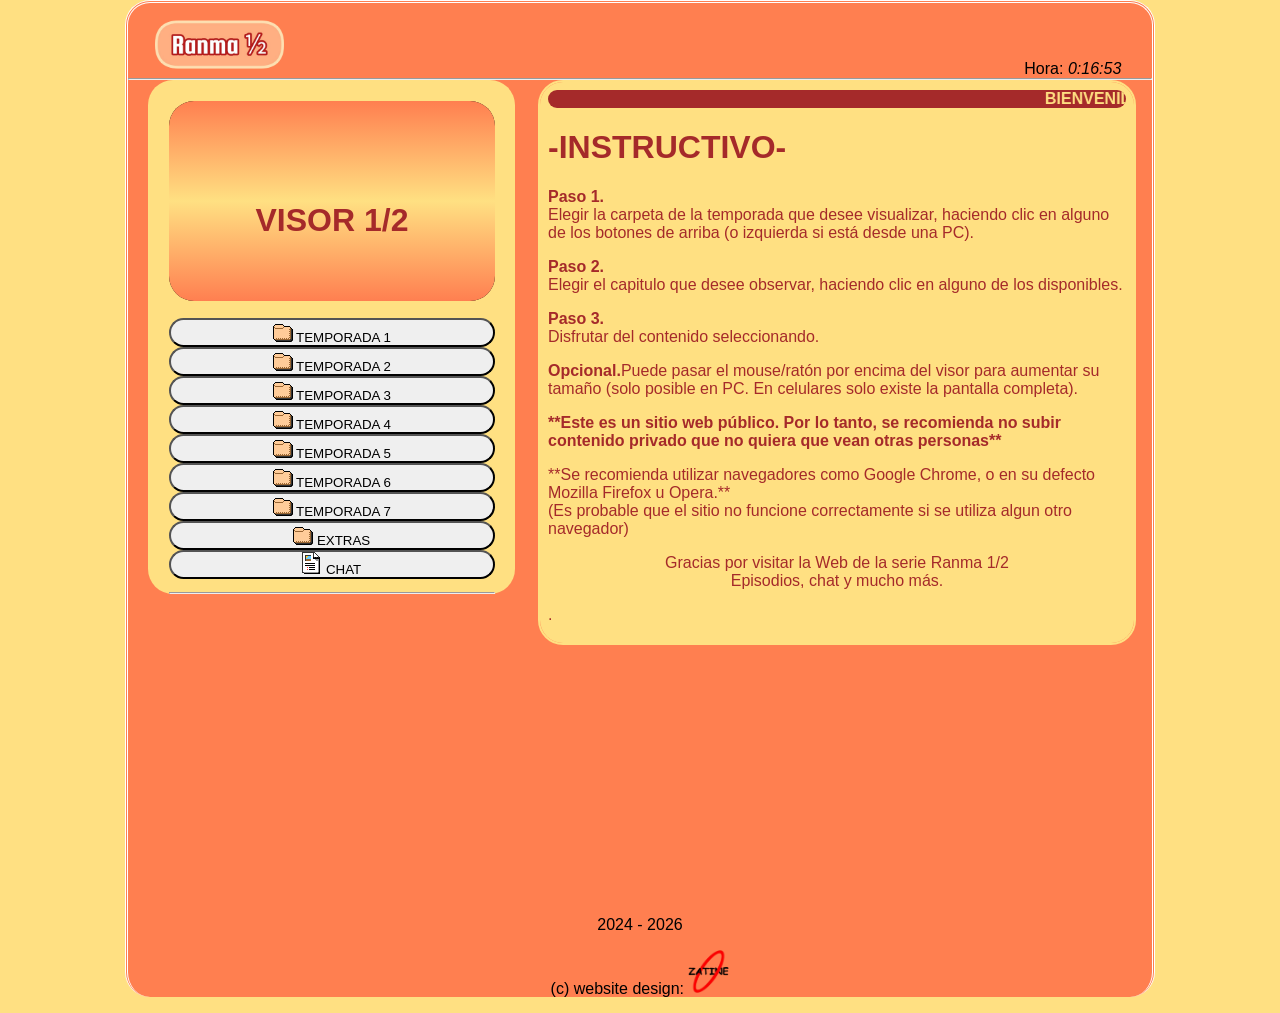
<file: index.html>
<!DOCTYPE html>
<html>
<head>
<meta charset="UTF-8">
<title>Ranma 1/2 - Episodios de la serie Ranma 1/2 - Web Ranma</title>
<link rel="shortcut icon" href="z.png">
<link rel="stylesheet" type="text/css" href="style.css">

<meta name="author" content="Johan Gzz">
<meta name="description" content="Capitulos, episodios, videos, y más contenido de la serie anime Ranma 1/2 para ti.">
<meta name="viewport" content="width=device-width, initial-scale=1.0, maximum-scale=1.0, user-scalable=no">


</head>
<body class="cuerpo">
<div align="left" style="padding-left:3%;"><h1><img class="tituloprincipalh1" src="titulazo.png" title="Ranma 1/2" alt="Ranma 1/2"></h1></div>
<div align="right" style="padding-right:3%; margin-top:-3.1%;">Hora: <i id="reloj"></i></div>

<script type="text/javascript">
function startTime(){
today=new Date();
h=today.getHours();
m=today.getMinutes();
s=today.getSeconds();
m=checkTime(m);
s=checkTime(s);
document.getElementById('reloj').innerHTML=h+":"+m+":"+s;
t=setTimeout('startTime()',500);}
function checkTime(i)
{if (i<10) {i="0" + i;}return i;}
window.onload=function(){startTime();}
</script>

<hr/>


<div class="izquierdita">
<iframe id="miIframe" src="visor_texto.html" name="visor" class="visorazo" allowfullscreen>Tu navegador no soporta este contenido</iframe>
<nav>
<a class="botonesparaelegirelcontenidoaver" href="temps/temporada1.html" target="iframelista"><button style="margin-top:13px;" class="estilodelosbotonesparaelegirelcontenidoaver"><img src="fld.gif"> TEMPORADA 1</button></a>
<a class="botonesparaelegirelcontenidoaver" href="temps/temporada2.html" target="iframelista"><button class="estilodelosbotonesparaelegirelcontenidoaver"><img src="fld.gif"> TEMPORADA 2</button></a>
<a class="botonesparaelegirelcontenidoaver" href="temps/temporada3.html" target="iframelista"><button class="estilodelosbotonesparaelegirelcontenidoaver"><img src="fld.gif"> TEMPORADA 3</button></a>
<a class="botonesparaelegirelcontenidoaver" href="temps/temporada4.html" target="iframelista"><button class="estilodelosbotonesparaelegirelcontenidoaver"><img src="fld.gif"> TEMPORADA 4</button></a>
<a class="botonesparaelegirelcontenidoaver" href="temps/temporada5.html" target="iframelista"><button class="estilodelosbotonesparaelegirelcontenidoaver"><img src="fld.gif"> TEMPORADA 5</button></a>
<a class="botonesparaelegirelcontenidoaver" href="temps/temporada6.html" target="iframelista"><button class="estilodelosbotonesparaelegirelcontenidoaver"><img src="fld.gif"> TEMPORADA 6</button></a>
<a class="botonesparaelegirelcontenidoaver" href="temps/temporada7.html" target="iframelista"><button class="estilodelosbotonesparaelegirelcontenidoaver"><img src="fld.gif"> TEMPORADA 7</button></a>
<a class="botonesparaelegirelcontenidoaver" href="temps/musifondo.html" target="iframelista"><button class="estilodelosbotonesparaelegirelcontenidoaver"><img src="fld.gif"> EXTRAS</button></a>
<a class="botonesparaelegirelcontenidoaver" href="https://ranmachat.chatango.com" target="iframelista"><button style="margin-bottom:13px;" class="estilodelosbotonesparaelegirelcontenidoaver"><img src="txt.gif"> CHAT</button></a>
</nav>
<hr>
</div>


<script>
        // Función para obtener parámetros de la URL
        function getParameterByName(name, url = window.location.href) {
            name = name.replace(/[\[\]]/g, '\\$&');
            let regex = new RegExp('[?&]' + name + '(=([^&#]*)|&|#|$)');
            let results = regex.exec(url);
            if (!results) return null;
            if (!results[2]) return '';
            return decodeURIComponent(results[2].replace(/\+/g, ' '));
        }

        // Obtener el parámetro "iframeUrl" de la URL
        let iframeUrl = getParameterByName('iframeUrl');

        // Si el parámetro existe, cambiar la URL del iframe
        if (iframeUrl) {
            document.getElementById('miIframe').src = iframeUrl;
        }
    </script>



<div class="derechita">
<iframe name="iframelista" class="iframequemuestralalista" src="instructivo.html"></iframe>
</div>

<p class="parrafoparaqueseacomodeelborde">2024 - <script>document.write(new Date().getFullYear())</script></p>
<p>(c) website design: <a href="https://zatine.org"><img src="ovalozatine.png" width="4%"></a></p>
<script id="cid0020000371534469473" data-cfasync="false" async src="//st.chatango.com/js/gz/emb.js" style="width: 300px;height: 400px;">{"handle":"zatineorg","arch":"js","styles":{"a":"ff0000","b":100,"c":"ffffff","d":"ffffff","g":"0000ff","k":"ff0000","l":"ff0000","m":"ff0000","p":"10","q":"ff0000","r":100,"pos":"br","cv":1,"cvbg":"ff0000","cvw":300,"cvh":30,"sbc":"ff0000","surl":0,"ticker":1,"fwtickm":1}}</script>
</body>
</html>
</file>
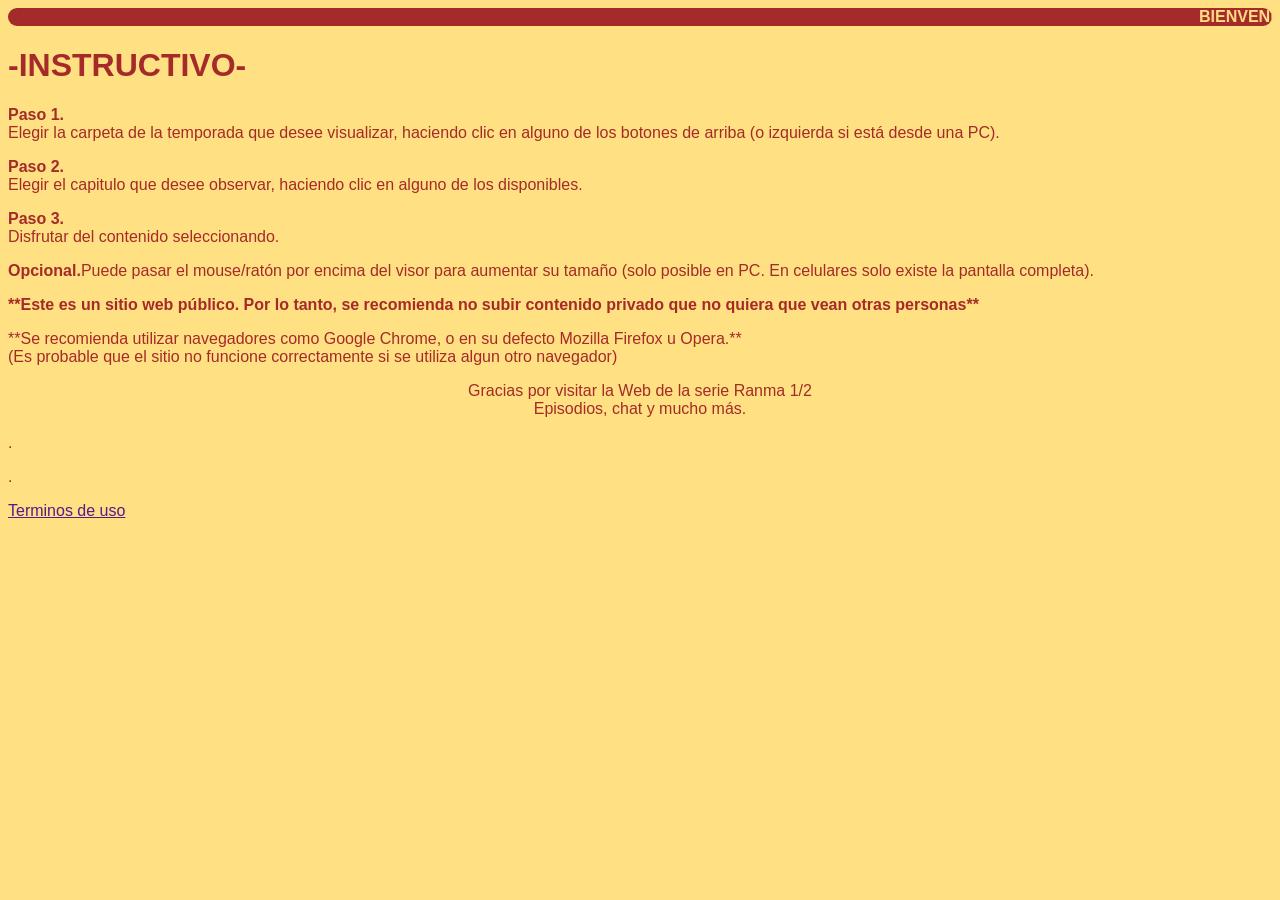
<file: instructivo.html>
<html>
<head>
</head>
<body style="background-color:#FFE082; font-family:arial; color:brown;">
<marquee bgcolor="brown" style="color:#FFE082; border-radius:25px;"><b>BIENVENIDO A LA WEB DE LA SERIE RANMA 1/2</b></marquee>
<h1>-INSTRUCTIVO-</h1>


<p><b>Paso 1.</b><br>Elegir la carpeta de la temporada que desee visualizar, haciendo clic en alguno de los botones de arriba (o izquierda si está desde una PC).</p>
<p><b>Paso 2.</b><br>Elegir el capitulo que desee observar, haciendo clic en alguno de los disponibles.</p>
<p><b>Paso 3.</b><br>Disfrutar del contenido seleccionando.</p>
<p><b>Opcional.</b>Puede pasar el mouse/ratón por encima del visor para aumentar su tamaño (solo posible en PC. En celulares solo existe la pantalla completa).</p>

<p><b>**Este es un sitio web público. Por lo tanto, se recomienda no subir contenido privado que no quiera que vean otras personas**</b></p>
<p>**Se recomienda utilizar navegadores como Google Chrome, o en su defecto Mozilla Firefox u Opera.**<br>(Es probable que el sitio no funcione correctamente si se utiliza algun otro navegador)</p>
<center>
<p>Gracias por visitar la Web de la serie Ranma 1/2<br>Episodios, chat y mucho más.</p>
</center>
<p>.</p>
<p>.</p>
<p><a href="">Terminos de uso</a></p>
</body>
</html>
</file>
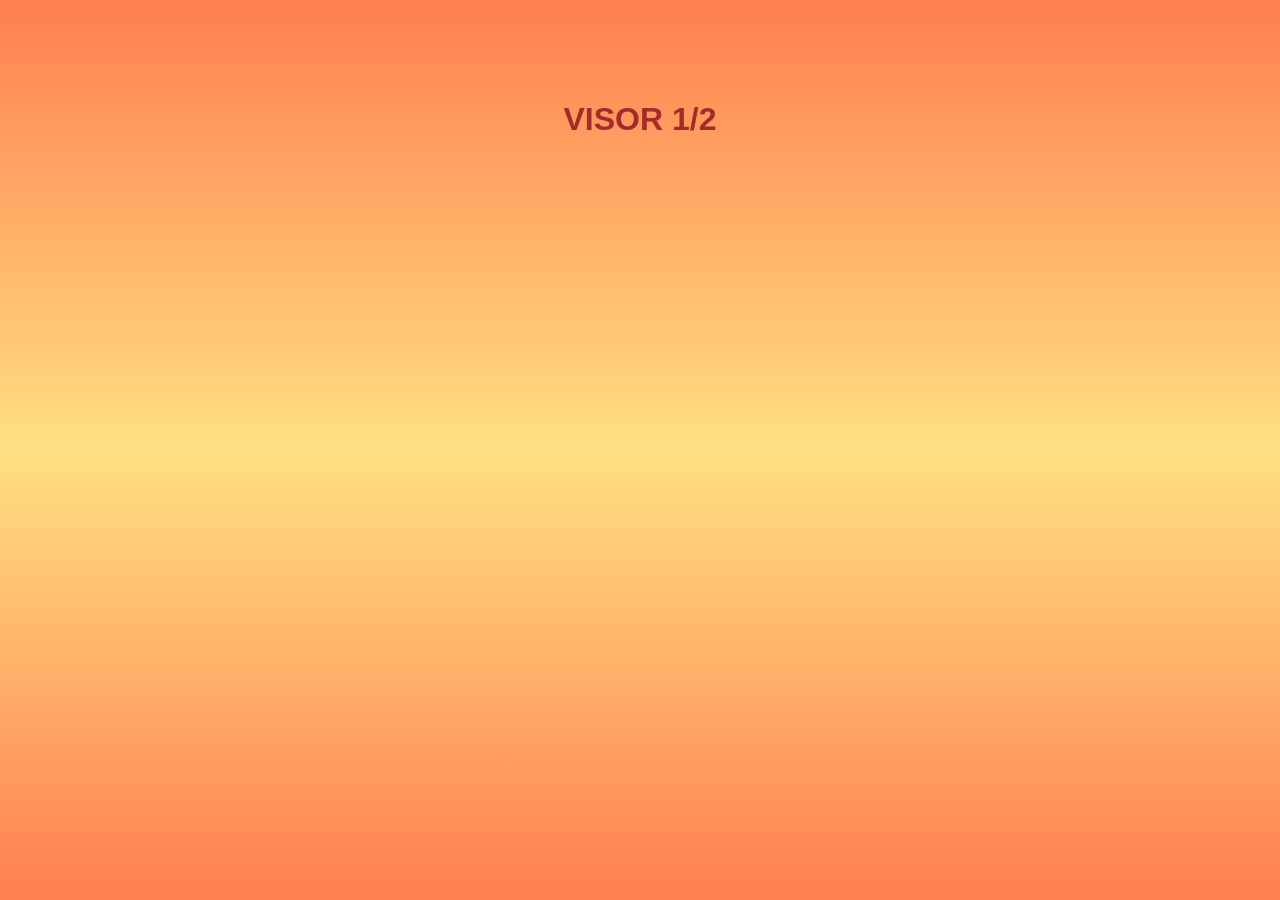
<file: visor_texto.html>
<html>
<head>
<style>
.divultimo + div{
visibility:hidden;
}

body{
background-image: linear-gradient(to bottom, coral, #FFE082, coral);

}
</style>
</head>
<body style="color:brown; font-family:arial; background-color:black;">
<center>
<br>
<br>
<br>
<br>
<h1>VISOR 1/2</h1>
</center>

<!-- div paraquitar la publici de 00 -->
<div class="divultimo"></div>
</body>
</html>
</file>
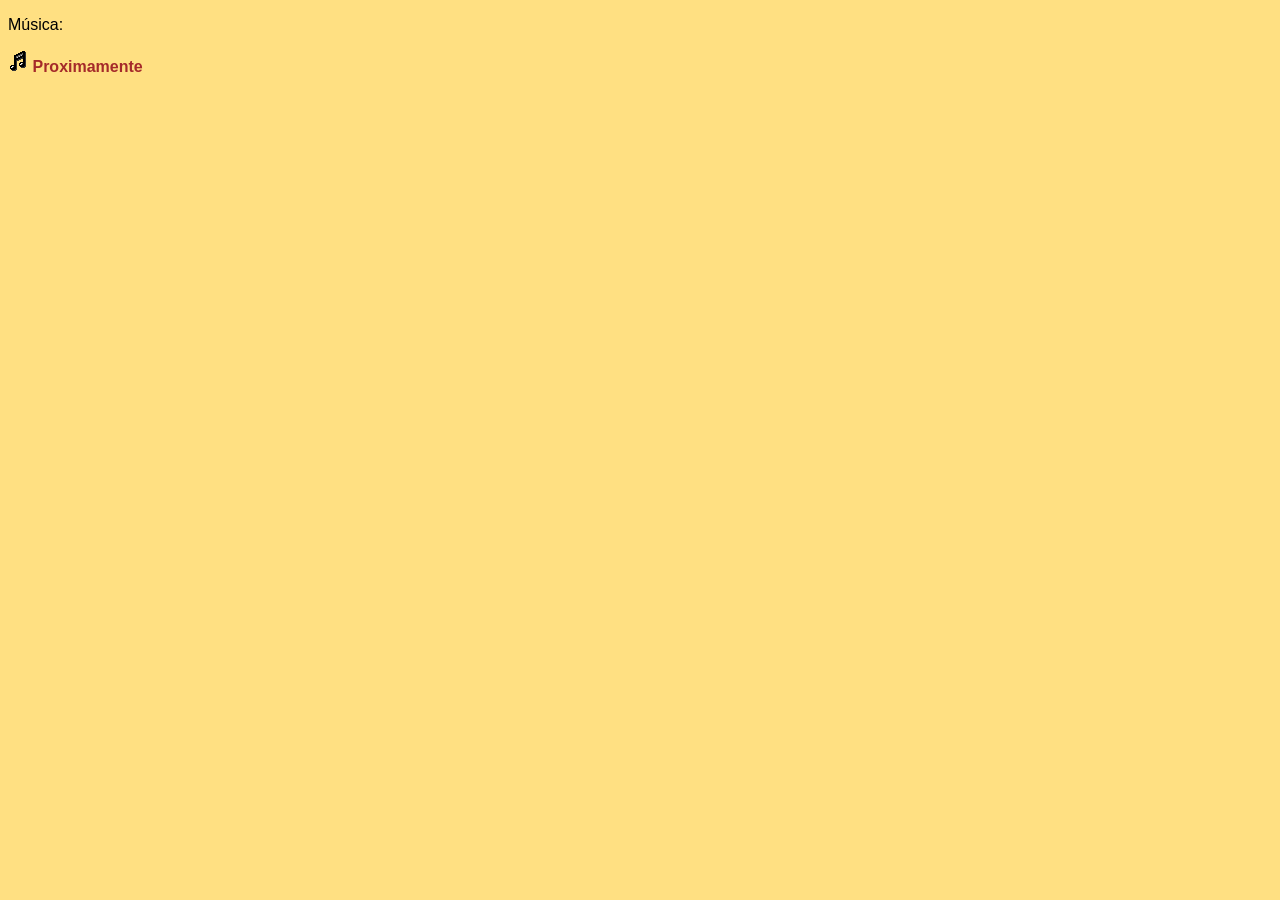
<file: temps/musifondo.html>
<!DOCTYPE html>
<html>
<head>
<meta charset="UTF-8">
<title>musifondo</title>
<link rel="shortcut icon" href="">
<link rel="stylesheet" type="text/css" href="../stylelista.css">

<meta name="robots" content="noindex">
<meta name="author" content="Johan Daniel González Fuentes">
<meta name="description" content="Contenedor de videos al por mayor">
<meta name="viewport" content="width=device-width, initial-scale=1.0, maximum-scale=1.0, user-scalable=no">

<style>

</style>

</head>
<body>

<p>Música:</p>
<p><img src="../aud.gif"> <a class="linksdelaslistas" href="" target="visor">Proximamente</a></p>




<!-- div paraquitar la publici de 00 -->
<div class="divultimo"></div>
</body>
</html>
</file>
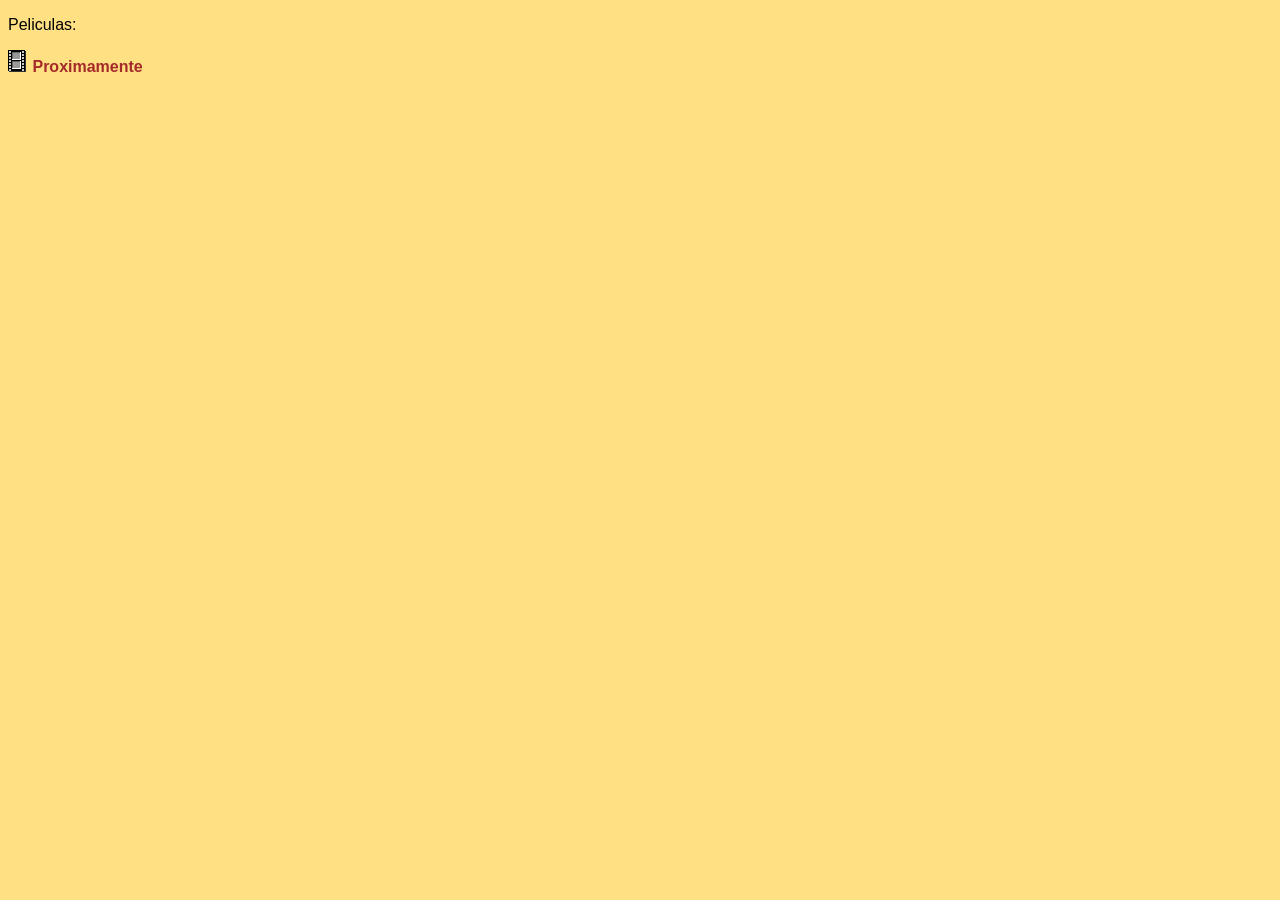
<file: temps/pelis.html>
<!DOCTYPE html>
<html>
<head>
<meta charset="UTF-8">
<title>temporada</title>
<link rel="shortcut icon" href="">
<link rel="stylesheet" type="text/css" href="../stylelista.css">

<meta name="robots" content="noindex">
<meta name="author" content="Johan Gzz">
<meta name="description" content="Contenedor de videos al por mayor">
<meta name="viewport" content="width=device-width, initial-scale=1.0, maximum-scale=1.0, user-scalable=no">

<style>

</style>

</head>
<body>

<p>Peliculas:</p>
<p><img src="vid.gif"> <a class="linksdelaslistas" href="" target="visor">Proximamente</a></p>





<!-- div paraquitar la publici de 00 -->
<div class="divultimo"></div>
</body>
</html>
</file>
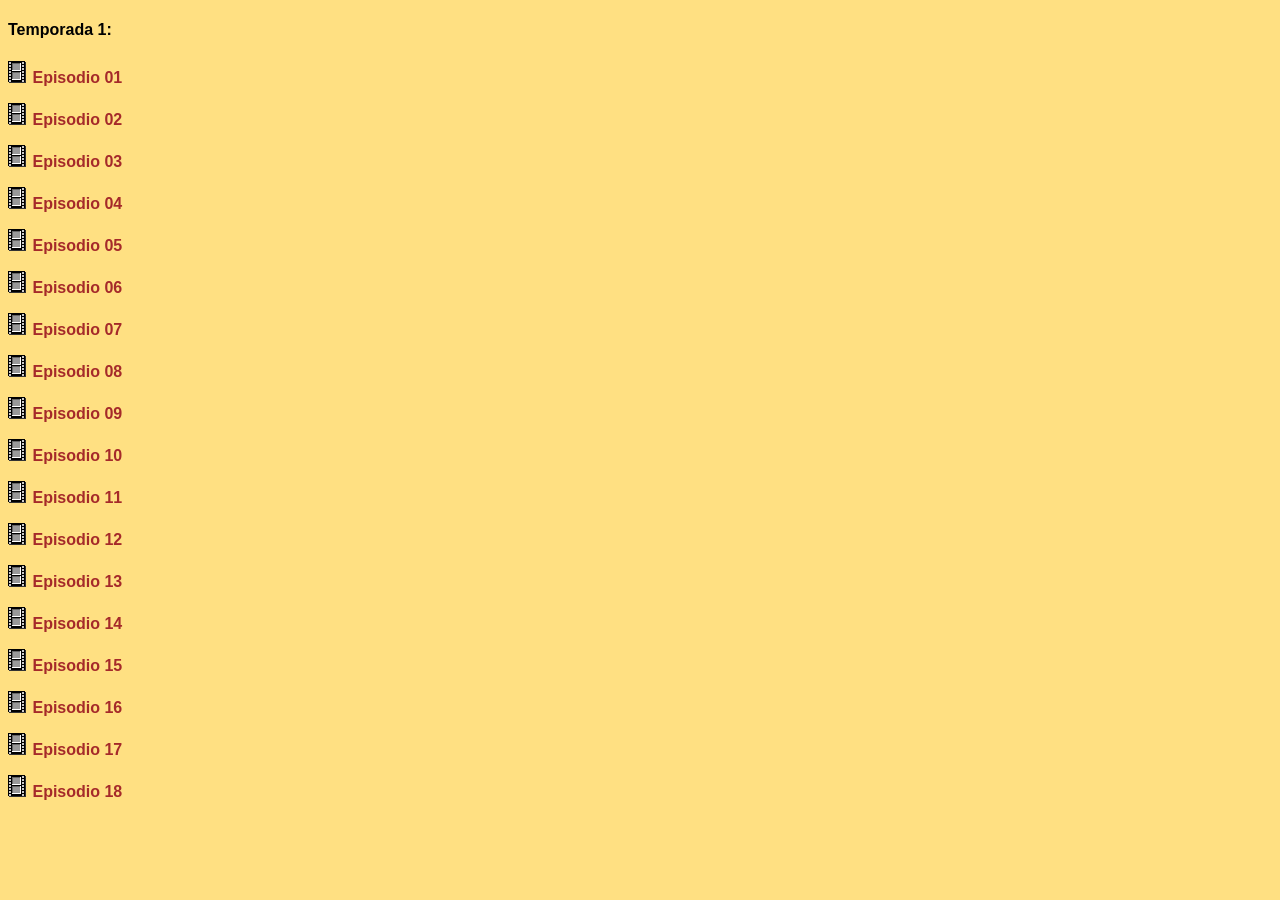
<file: temps/temporada1.html>
<!DOCTYPE html>
<html>
<head>
<meta charset="UTF-8">
<title>temporada</title>
<link rel="shortcut icon" href="">
<link rel="stylesheet" type="text/css" href="../stylelista.css">

<meta name="robots" content="noindex">
<meta name="author" content="Johan Gzz">
<meta name="description" content="Contenedor de videos al por mayor">
<meta name="viewport" content="width=device-width, initial-scale=1.0, maximum-scale=1.0, user-scalable=no">

<style>

</style>

</head>
<body>

<h4>Temporada 1:</h4>
<p><img src="vid.gif"> <a class="linksdelaslistas" href="https://archive.org/download/x-z-ranma-12-001/%5BxZ%5D%20Ranma%20%C2%BD%20-%20001.mp4" target="visor">Episodio 01</a></p>
<p><img src="vid.gif"> <a class="linksdelaslistas" href="https://archive.org/download/ranma-nibunnoichi-espanol-latino-y-japones/Ranma%C2%BD%20%20-%20Episodio%20002%20-%20Espa%C3%B1ol%20Latino.mp4" target="visor">Episodio 02</a></p>
<p><img src="vid.gif"> <a class="linksdelaslistas" href="https://archive.org/download/ranma-nibunnoichi-espanol-latino-y-japones/Ranma%C2%BD%20%20-%20Episodio%20003%20-%20Espa%C3%B1ol%20Latino.mp4" target="visor">Episodio 03</a></p>
<p><img src="vid.gif"> <a class="linksdelaslistas" href="https://archive.org/download/ranma-nibunnoichi-espanol-latino-y-japones/Ranma%C2%BD%20%20-%20Episodio%20004%20-%20Espa%C3%B1ol%20Latino.mp4" target="visor">Episodio 04</a></p>
<p><img src="vid.gif"> <a class="linksdelaslistas" href="https://archive.org/download/ranma-nibunnoichi-espanol-latino-y-japones/Ranma%C2%BD%20%20-%20Episodio%20005%20-%20Espa%C3%B1ol%20Latino.mp4" target="visor">Episodio 05</a></p>
<p><img src="vid.gif"> <a class="linksdelaslistas" href="https://archive.org/download/ranma-nibunnoichi-espanol-latino-y-japones/Ranma%C2%BD%20%20-%20Episodio%20006%20-%20Espa%C3%B1ol%20Latino.mp4" target="visor">Episodio 06</a></p>
<p><img src="vid.gif"> <a class="linksdelaslistas" href="https://archive.org/download/ranma-nibunnoichi-espanol-latino-y-japones/Ranma%C2%BD%20%20-%20Episodio%20007%20-%20Espa%C3%B1ol%20Latino.mp4" target="visor">Episodio 07</a></p>
<p><img src="vid.gif"> <a class="linksdelaslistas" href="https://archive.org/download/ranma-nibunnoichi-espanol-latino-y-japones/Ranma%C2%BD%20%20-%20Episodio%20008%20-%20Espa%C3%B1ol%20Latino.mp4" target="visor">Episodio 08</a></p>
<p><img src="vid.gif"> <a class="linksdelaslistas" href="https://archive.org/download/ranma-nibunnoichi-espanol-latino-y-japones/Ranma%C2%BD%20%20-%20Episodio%20009%20-%20Espa%C3%B1ol%20Latino.mp4" target="visor">Episodio 09</a></p>
<p><img src="vid.gif"> <a class="linksdelaslistas" href="https://archive.org/download/ranma-nibunnoichi-espanol-latino-y-japones/Ranma%C2%BD%20%20-%20Episodio%20010%20-%20Espa%C3%B1ol%20Latino.mp4" target="visor">Episodio 10</a></p>
<p><img src="vid.gif"> <a class="linksdelaslistas" href="https://archive.org/download/ranma-nibunnoichi-espanol-latino-y-japones/Ranma%C2%BD%20%20-%20Episodio%20011%20-%20Espa%C3%B1ol%20Latino.mp4" target="visor">Episodio 11</a></p>
<p><img src="vid.gif"> <a class="linksdelaslistas" href="https://archive.org/download/ranma-nibunnoichi-espanol-latino-y-japones/Ranma%C2%BD%20%20-%20Episodio%20012%20-%20Espa%C3%B1ol%20Latino.mp4" target="visor">Episodio 12</a></p>
<p><img src="vid.gif"> <a class="linksdelaslistas" href="https://archive.org/download/ranma-nibunnoichi-espanol-latino-y-japones/Ranma%C2%BD%20%20-%20Episodio%20013%20-%20Espa%C3%B1ol%20Latino.mp4" target="visor">Episodio 13</a></p>
<p><img src="vid.gif"> <a class="linksdelaslistas" href="https://archive.org/download/ranma-nibunnoichi-espanol-latino-y-japones/Ranma%C2%BD%20%20-%20Episodio%20014%20-%20Espa%C3%B1ol%20Latino.mp4" target="visor">Episodio 14</a></p>
<p><img src="vid.gif"> <a class="linksdelaslistas" href="https://archive.org/download/ranma-nibunnoichi-espanol-latino-y-japones/Ranma%C2%BD%20%20-%20Episodio%20015%20-%20Espa%C3%B1ol%20Latino.mp4" target="visor">Episodio 15</a></p>
<p><img src="vid.gif"> <a class="linksdelaslistas" href="https://archive.org/download/ranma-nibunnoichi-espanol-latino-y-japones/Ranma%C2%BD%20%20-%20Episodio%20016%20-%20Espa%C3%B1ol%20Latino.mp4" target="visor">Episodio 16</a></p>
<p><img src="vid.gif"> <a class="linksdelaslistas" href="https://archive.org/download/ranma-nibunnoichi-espanol-latino-y-japones/Ranma%C2%BD%20%20-%20Episodio%20017%20-%20Espa%C3%B1ol%20Latino.mp4" target="visor">Episodio 17</a></p>
<p><img src="vid.gif"> <a class="linksdelaslistas" href="https://archive.org/download/ranma-nibunnoichi-espanol-latino-y-japones/Ranma%C2%BD%20%20-%20Episodio%20018%20-%20Espa%C3%B1ol%20Latino.mp4" target="visor">Episodio 18</a></p>





<!-- div paraquitar la publici de 00 -->
<div class="divultimo"></div>
</body>
</html>
</file>
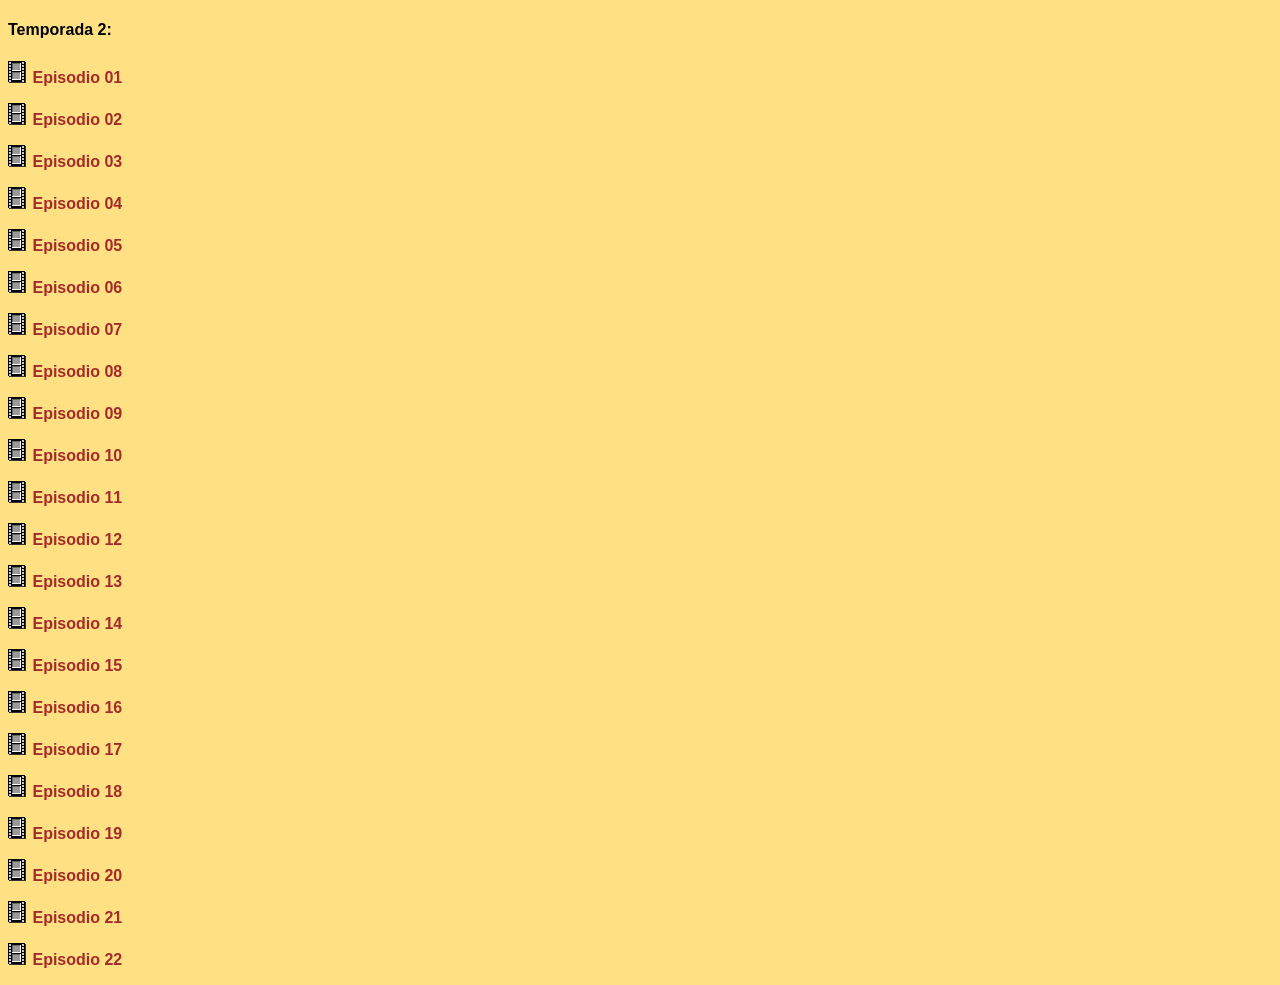
<file: temps/temporada2.html>
<!DOCTYPE html>
<html>
<head>
<meta charset="UTF-8">
<title>temporada</title>
<link rel="shortcut icon" href="">
<link rel="stylesheet" type="text/css" href="../stylelista.css">

<meta name="robots" content="noindex">
<meta name="author" content="Johan Gzz">
<meta name="description" content="Contenedor de videos al por mayor">
<meta name="viewport" content="width=device-width, initial-scale=1.0, maximum-scale=1.0, user-scalable=no">

<style>

</style>

</head>
<body>

<h4>Temporada 2:</h4>
<p><img src="vid.gif"> <a class="linksdelaslistas" href="https://archive.org/download/ranma-nibunnoichi-espanol-latino-y-japones/Ranma%C2%BD%20%20-%20Episodio%20019%20-%20Espa%C3%B1ol%20Latino.mp4" target="visor">Episodio 01</a></p>
<p><img src="vid.gif"> <a class="linksdelaslistas" href="https://archive.org/download/ranma-nibunnoichi-espanol-latino-y-japones/Ranma%C2%BD%20%20-%20Episodio%20020%20-%20Espa%C3%B1ol%20Latino.mp4" target="visor">Episodio 02</a></p>
<p><img src="vid.gif"> <a class="linksdelaslistas" href="https://archive.org/download/ranma-nibunnoichi-espanol-latino-y-japones/Ranma%C2%BD%20%20-%20Episodio%20021%20-%20Espa%C3%B1ol%20Latino.mp4" target="visor">Episodio 03</a></p>
<p><img src="vid.gif"> <a class="linksdelaslistas" href="https://archive.org/download/ranma-nibunnoichi-espanol-latino-y-japones/Ranma%C2%BD%20%20-%20Episodio%20022%20-%20Espa%C3%B1ol%20Latino.mp4" target="visor">Episodio 04</a></p>
<p><img src="vid.gif"> <a class="linksdelaslistas" href="https://archive.org/download/ranma-nibunnoichi-espanol-latino-y-japones/Ranma%C2%BD%20%20-%20Episodio%20023%20-%20Espa%C3%B1ol%20Latino.mp4" target="visor">Episodio 05</a></p>
<p><img src="vid.gif"> <a class="linksdelaslistas" href="https://archive.org/download/ranma-nibunnoichi-espanol-latino-y-japones/Ranma%C2%BD%20%20-%20Episodio%20024%20-%20Espa%C3%B1ol%20Latino.mp4" target="visor">Episodio 06</a></p>
<p><img src="vid.gif"> <a class="linksdelaslistas" href="https://archive.org/download/ranma-nibunnoichi-espanol-latino-y-japones/Ranma%C2%BD%20%20-%20Episodio%20025%20-%20Espa%C3%B1ol%20Latino.mp4" target="visor">Episodio 07</a></p>
<p><img src="vid.gif"> <a class="linksdelaslistas" href="https://archive.org/download/ranma-nibunnoichi-espanol-latino-y-japones/Ranma%C2%BD%20%20-%20Episodio%20026%20-%20Espa%C3%B1ol%20Latino.mp4" target="visor">Episodio 08</a></p>
<p><img src="vid.gif"> <a class="linksdelaslistas" href="https://archive.org/download/ranma-nibunnoichi-espanol-latino-y-japones/Ranma%C2%BD%20%20-%20Episodio%20027%20-%20Espa%C3%B1ol%20Latino.mp4" target="visor">Episodio 09</a></p>
<p><img src="vid.gif"> <a class="linksdelaslistas" href="https://archive.org/download/ranma-nibunnoichi-espanol-latino-y-japones/Ranma%C2%BD%20%20-%20Episodio%20028-%20Espa%C3%B1ol%20Latino.mp4" target="visor">Episodio 10</a></p>
<p><img src="vid.gif"> <a class="linksdelaslistas" href="https://archive.org/download/ranma-nibunnoichi-espanol-latino-y-japones/Ranma%C2%BD%20%20-%20Episodio%20029%20-%20Espa%C3%B1ol%20Latino.mp4" target="visor">Episodio 11</a></p>
<p><img src="vid.gif"> <a class="linksdelaslistas" href="https://archive.org/download/ranma-nibunnoichi-espanol-latino-y-japones/Ranma%C2%BD%20%20-%20Episodio%20030%20-%20Espa%C3%B1ol%20Latino.mp4" target="visor">Episodio 12</a></p>
<p><img src="vid.gif"> <a class="linksdelaslistas" href="https://archive.org/download/ranma-nibunnoichi-espanol-latino-y-japones/Ranma%C2%BD%20%20-%20Episodio%20031%20-%20Espa%C3%B1ol%20Latino.mp4" target="visor">Episodio 13</a></p>
<p><img src="vid.gif"> <a class="linksdelaslistas" href="https://archive.org/download/ranma-nibunnoichi-espanol-latino-y-japones/Ranma%C2%BD%20%20-%20Episodio%20032%20-%20Espa%C3%B1ol%20Latino.mp4" target="visor">Episodio 14</a></p>
<p><img src="vid.gif"> <a class="linksdelaslistas" href="https://archive.org/download/ranma-nibunnoichi-espanol-latino-y-japones/Ranma%C2%BD%20%20-%20Episodio%20033%20-%20Espa%C3%B1ol%20Latino.mp4" target="visor">Episodio 15</a></p>
<p><img src="vid.gif"> <a class="linksdelaslistas" href="https://archive.org/download/ranma-nibunnoichi-espanol-latino-y-japones/Ranma%C2%BD%20%20-%20Episodio%20034%20-%20Espa%C3%B1ol%20Latino.mp4" target="visor">Episodio 16</a></p>
<p><img src="vid.gif"> <a class="linksdelaslistas" href="https://archive.org/download/ranma-nibunnoichi-espanol-latino-y-japones/Ranma%C2%BD%20%20-%20Episodio%20035%20-%20Espa%C3%B1ol%20Latino.mp4" target="visor">Episodio 17</a></p>
<p><img src="vid.gif"> <a class="linksdelaslistas" href="https://archive.org/download/ranma-nibunnoichi-espanol-latino-y-japones/Ranma%C2%BD%20%20-%20Episodio%20036%20-%20Espa%C3%B1ol%20Latino.mp4" target="visor">Episodio 18</a></p>
<p><img src="vid.gif"> <a class="linksdelaslistas" href="https://archive.org/download/ranma-nibunnoichi-espanol-latino-y-japones/Ranma%C2%BD%20%20-%20Episodio%20037%20-%20Espa%C3%B1ol%20Latino.mp4" target="visor">Episodio 19</a></p>
<p><img src="vid.gif"> <a class="linksdelaslistas" href="https://archive.org/download/ranma-nibunnoichi-espanol-latino-y-japones/Ranma%C2%BD%20%20-%20Episodio%20038%20-%20Espa%C3%B1ol%20Latino.mp4" target="visor">Episodio 20</a></p>
<p><img src="vid.gif"> <a class="linksdelaslistas" href="https://archive.org/download/ranma-nibunnoichi-espanol-latino-y-japones/Ranma%C2%BD%20%20-%20Episodio%20039%20-%20Espa%C3%B1ol%20Latino.mp4" target="visor">Episodio 21</a></p>
<p><img src="vid.gif"> <a class="linksdelaslistas" href="https://archive.org/download/ranma-nibunnoichi-espanol-latino-y-japones/Ranma%C2%BD%20%20-%20Episodio%20040%20-%20Espa%C3%B1ol%20Latino.mp4" target="visor">Episodio 22</a></p>





<!-- div paraquitar la publici de 00 -->
<div class="divultimo"></div>
</body>
</html>
</file>
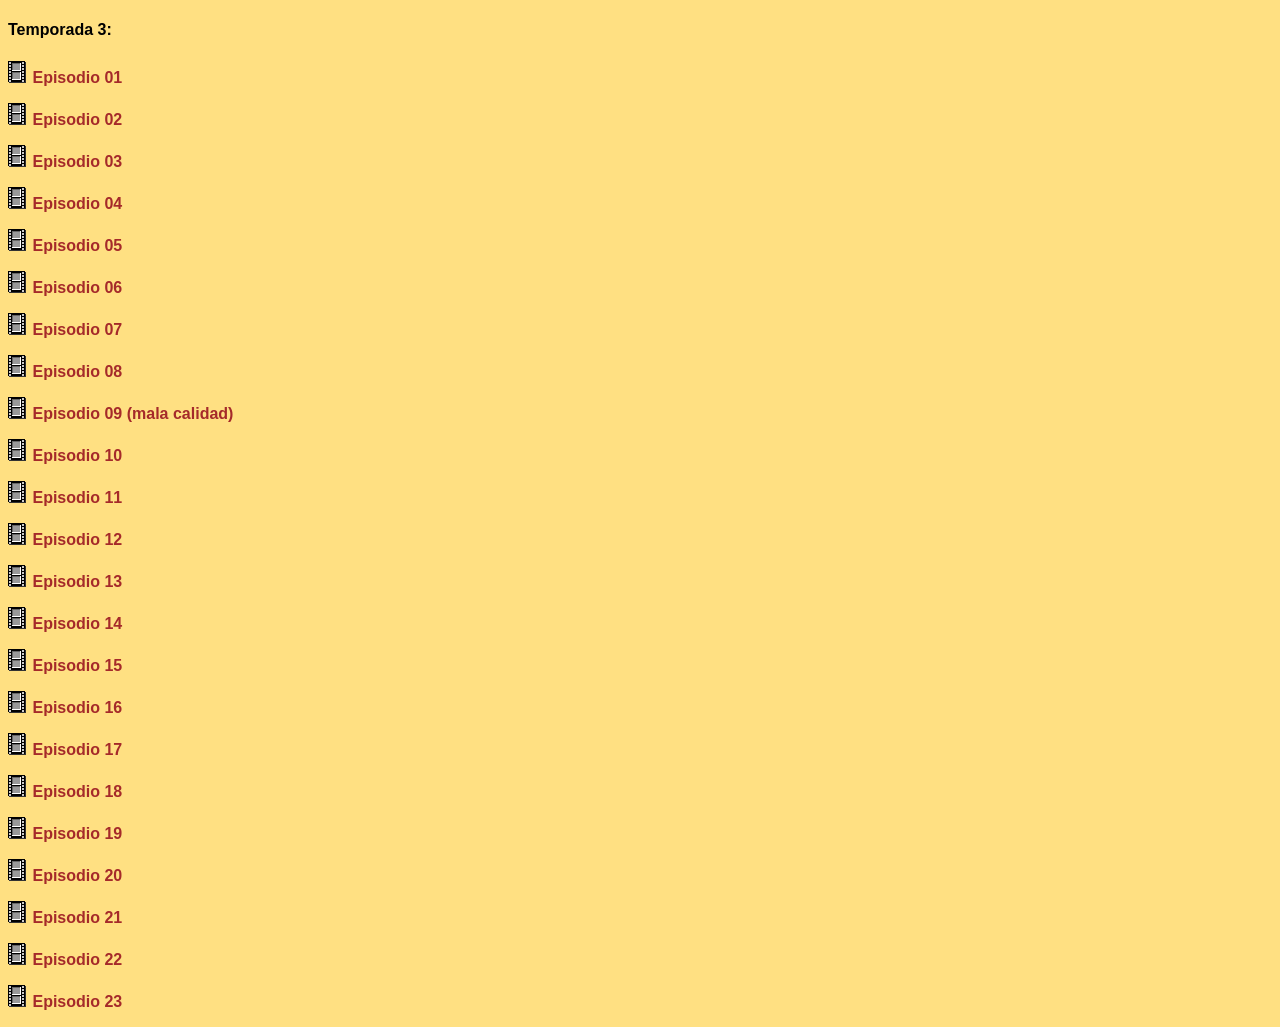
<file: temps/temporada3.html>
<!DOCTYPE html>
<html>
<head>
<meta charset="UTF-8">
<title>temporada</title>
<link rel="shortcut icon" href="">
<link rel="stylesheet" type="text/css" href="../stylelista.css">

<meta name="robots" content="noindex">
<meta name="author" content="Johan Gzz">
<meta name="description" content="Contenedor de videos al por mayor">
<meta name="viewport" content="width=device-width, initial-scale=1.0, maximum-scale=1.0, user-scalable=no">

<style>

</style>

</head>
<body>

<h4>Temporada 3:</h4>
<p><img src="vid.gif"> <a class="linksdelaslistas" href="https://archive.org/download/ranma-nibunnoichi-espanol-latino-y-japones/Ranma%C2%BD%20%20-%20Episodio%20041%20-%20Espa%C3%B1ol%20Latino.mp4" target="visor">Episodio 01</a></p>
<p><img src="vid.gif"> <a class="linksdelaslistas" href="https://archive.org/download/ranma-nibunnoichi-espanol-latino-y-japones/Ranma%C2%BD%20%20-%20Episodio%20042%20-%20Espa%C3%B1ol%20Latino.mp4" target="visor">Episodio 02</a></p>
<p><img src="vid.gif"> <a class="linksdelaslistas" href="https://archive.org/download/ranma-nibunnoichi-espanol-latino-y-japones/Ranma%C2%BD%20%20-%20Episodio%20043%20-%20Espa%C3%B1ol%20Latino.mp4" target="visor">Episodio 03</a></p>
<p><img src="vid.gif"> <a class="linksdelaslistas" href="https://archive.org/download/ranma-nibunnoichi-espanol-latino-y-japones/Ranma%C2%BD%20%20-%20Episodio%20044%20-%20Espa%C3%B1ol%20Latino.mp4" target="visor">Episodio 04</a></p>
<p><img src="vid.gif"> <a class="linksdelaslistas" href="https://archive.org/download/ranma-nibunnoichi-espanol-latino-y-japones/Ranma%C2%BD%20%20-%20Episodio%20045%20-%20Espa%C3%B1ol%20Latino.mp4" target="visor">Episodio 05</a></p>
<p><img src="vid.gif"> <a class="linksdelaslistas" href="https://archive.org/download/ranma-nibunnoichi-espanol-latino-y-japones/Ranma%C2%BD%20%20-%20Episodio%20046%20-%20Espa%C3%B1ol%20Latino.mp4" target="visor">Episodio 06</a></p>
<p><img src="vid.gif"> <a class="linksdelaslistas" href="https://archive.org/download/ranma-nibunnoichi-espanol-latino-y-japones/Ranma%C2%BD%20%20-%20Episodio%20047%20-%20Espa%C3%B1ol%20Latino.mp4" target="visor">Episodio 07</a></p>
<p><img src="vid.gif"> <a class="linksdelaslistas" href="https://archive.org/download/ranma-nibunnoichi-espanol-latino-y-japones/Ranma%C2%BD%20%20-%20Episodio%20048%20-%20Espa%C3%B1ol%20Latino.mp4" target="visor">Episodio 08</a></p>
<p><img src="vid.gif"> <a class="linksdelaslistas" href="https://archive.org/download/ranma-12-ep.-049-n-ranma-se-volvio-mujer-tv-rip/Ranma%20%C2%BD%20Ep.%20049%20-%20%C2%BFRanma%20se%20volvi%C3%B3%20mujer%20%5BTV-RIP%5D.mp4" target="visor">Episodio 09 (mala calidad)</a></p>
<p><img src="vid.gif"> <a class="linksdelaslistas" href="https://archive.org/download/ranma-nibunnoichi-espanol-latino-y-japones/Ranma%C2%BD%20%20-%20Episodio%20050%20-%20Espa%C3%B1ol%20Latino.mp4" target="visor">Episodio 10</a></p>
<p><img src="vid.gif"> <a class="linksdelaslistas" href="https://archive.org/download/ranma-nibunnoichi-espanol-latino-y-japones/Ranma%C2%BD%20%20-%20Episodio%20051%20-%20Espa%C3%B1ol%20Latino.mp4" target="visor">Episodio 11</a></p>
<p><img src="vid.gif"> <a class="linksdelaslistas" href="https://archive.org/download/ranma-nibunnoichi-espanol-latino-y-japones/Ranma%C2%BD%20%20-%20Episodio%20052%20-%20Espa%C3%B1ol%20Latino.mp4" target="visor">Episodio 12</a></p>
<p><img src="vid.gif"> <a class="linksdelaslistas" href="https://archive.org/download/ranma-nibunnoichi-espanol-latino-y-japones/Ranma%C2%BD%20%20-%20Episodio%20053%20-%20Espa%C3%B1ol%20Latino.mp4" target="visor">Episodio 13</a></p>
<p><img src="vid.gif"> <a class="linksdelaslistas" href="https://archive.org/download/ranma-nibunnoichi-espanol-latino-y-japones/Ranma%C2%BD%20%20-%20Episodio%20054%20-%20Espa%C3%B1ol%20Latino.mp4" target="visor">Episodio 14</a></p>
<p><img src="vid.gif"> <a class="linksdelaslistas" href="https://archive.org/download/ranma-nibunnoichi-espanol-latino-y-japones/Ranma%C2%BD%20%20-%20Episodio%20055%20-%20Espa%C3%B1ol%20Latino.mp4" target="visor">Episodio 15</a></p>
<p><img src="vid.gif"> <a class="linksdelaslistas" href="https://archive.org/download/ranma-nibunnoichi-espanol-latino-y-japones/Ranma%C2%BD%20%20-%20Episodio%20056%20-%20Espa%C3%B1ol%20Latino.mp4" target="visor">Episodio 16</a></p>
<p><img src="vid.gif"> <a class="linksdelaslistas" href="https://archive.org/download/ranma-nibunnoichi-espanol-latino-y-japones/Ranma%C2%BD%20%20-%20Episodio%20057%20-%20Espa%C3%B1ol%20Latino.mp4" target="visor">Episodio 17</a></p>
<p><img src="vid.gif"> <a class="linksdelaslistas" href="https://archive.org/download/ranma-nibunnoichi-espanol-latino-y-japones/Ranma%C2%BD%20%20-%20Episodio%20058%20-%20Espa%C3%B1ol%20Latino.mp4" target="visor">Episodio 18</a></p>
<p><img src="vid.gif"> <a class="linksdelaslistas" href="https://archive.org/download/ranma-nibunnoichi-espanol-latino-y-japones/Ranma%C2%BD%20%20-%20Episodio%20059%20-%20Espa%C3%B1ol%20Latino.mp4" target="visor">Episodio 19</a></p>
<p><img src="vid.gif"> <a class="linksdelaslistas" href="https://archive.org/download/ranma-nibunnoichi-espanol-latino-y-japones/Ranma%C2%BD%20%20-%20Episodio%20060%20-%20Espa%C3%B1ol%20Latino.mp4" target="visor">Episodio 20</a></p>
<p><img src="vid.gif"> <a class="linksdelaslistas" href="https://archive.org/download/ranma-nibunnoichi-espanol-latino-y-japones/Ranma%C2%BD%20%20-%20Episodio%20061%20-%20Espa%C3%B1ol%20Latino.mp4" target="visor">Episodio 21</a></p>
<p><img src="vid.gif"> <a class="linksdelaslistas" href="https://archive.org/download/ranma-nibunnoichi-espanol-latino-y-japones/Ranma%C2%BD%20%20-%20Episodio%20062%20-%20Espa%C3%B1ol%20Latino.mp4" target="visor">Episodio 22</a></p>
<p><img src="vid.gif"> <a class="linksdelaslistas" href="https://archive.org/download/ranma-nibunnoichi-espanol-latino-y-japones/Ranma%C2%BD%20%20-%20Episodio%20063%20-%20Espa%C3%B1ol%20Latino.mp4" target="visor">Episodio 23</a></p>



<!-- div paraquitar la publici de 00 -->
<div class="divultimo"></div>
</body>
</html>
</file>
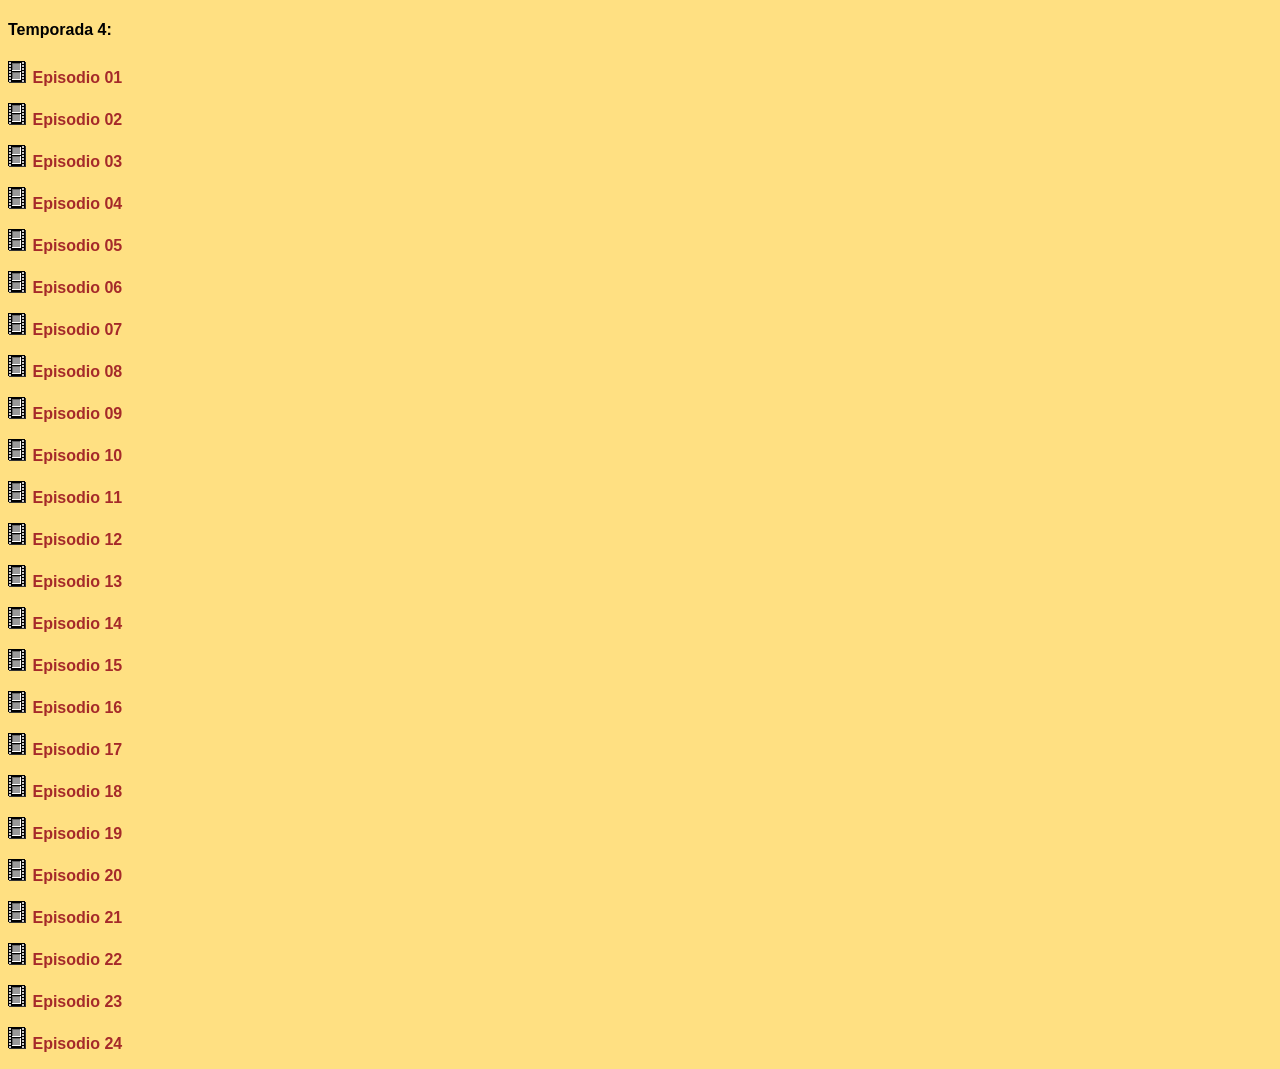
<file: temps/temporada4.html>
<!DOCTYPE html>
<html>
<head>
<meta charset="UTF-8">
<title>temporada</title>
<link rel="shortcut icon" href="">
<link rel="stylesheet" type="text/css" href="../stylelista.css">

<meta name="robots" content="noindex">
<meta name="author" content="Johan Gzz">
<meta name="description" content="Contenedor de videos al por mayor">
<meta name="viewport" content="width=device-width, initial-scale=1.0, maximum-scale=1.0, user-scalable=no">

<style>

</style>

</head>
<body>

<h4>Temporada 4:</h4>
<p><img src="vid.gif"> <a class="linksdelaslistas" href="https://archive.org/download/ranma-nibunnoichi-espanol-latino-y-japones/Ranma%C2%BD%20%20-%20Episodio%20065%20-%20Espa%C3%B1ol%20Latino.mp4" target="visor">Episodio 01</a></p>
<p><img src="vid.gif"> <a class="linksdelaslistas" href="https://archive.org/download/ranma-nibunnoichi-espanol-latino-y-japones/Ranma%C2%BD%20%20-%20Episodio%20066%20-%20Espa%C3%B1ol%20Latino.mp4" target="visor">Episodio 02</a></p>
<p><img src="vid.gif"> <a class="linksdelaslistas" href="https://archive.org/download/ranma-nibunnoichi-espanol-latino-y-japones/Ranma%C2%BD%20%20-%20Episodio%20067%20-%20Espa%C3%B1ol%20Latino.mp4" target="visor">Episodio 03</a></p>
<p><img src="vid.gif"> <a class="linksdelaslistas" href="https://archive.org/download/ranma-nibunnoichi-espanol-latino-y-japones/Ranma%C2%BD%20%20-%20Episodio%20068%20-%20Espa%C3%B1ol%20Latino.mp4" target="visor">Episodio 04</a></p>
<p><img src="vid.gif"> <a class="linksdelaslistas" href="https://archive.org/download/ranma-nibunnoichi-espanol-latino-y-japones/Ranma%C2%BD%20%20-%20Episodio%20069%20-%20Espa%C3%B1ol%20Latino.mp4" target="visor">Episodio 05</a></p>
<p><img src="vid.gif"> <a class="linksdelaslistas" href="https://archive.org/download/ranma-nibunnoichi-espanol-latino-y-japones/Ranma%C2%BD%20%20-%20Episodio%20070%20-%20Espa%C3%B1ol%20Latino.mp4" target="visor">Episodio 06</a></p>
<p><img src="vid.gif"> <a class="linksdelaslistas" href="https://archive.org/download/ranma-nibunnoichi-espanol-latino-y-japones/Ranma%C2%BD%20%20-%20Episodio%20071%20-%20Espa%C3%B1ol%20Latino.mp4" target="visor">Episodio 07</a></p>
<p><img src="vid.gif"> <a class="linksdelaslistas" href="https://archive.org/download/ranma-nibunnoichi-espanol-latino-y-japones/Ranma%C2%BD%20%20-%20Episodio%20072%20-%20Espa%C3%B1ol%20Latino.mp4" target="visor">Episodio 08</a></p>
<p><img src="vid.gif"> <a class="linksdelaslistas" href="https://archive.org/download/ranma-nibunnoichi-espanol-latino-y-japones/Ranma%C2%BD%20%20-%20Episodio%20073%20-%20Espa%C3%B1ol%20Latino.mp4" target="visor">Episodio 09</a></p>
<p><img src="vid.gif"> <a class="linksdelaslistas" href="https://archive.org/download/ranma-nibunnoichi-espanol-latino-y-japones/Ranma%C2%BD%20%20-%20Episodio%20074%20-%20Espa%C3%B1ol%20Latino.mp4" target="visor">Episodio 10</a></p>
<p><img src="vid.gif"> <a class="linksdelaslistas" href="https://archive.org/download/ranma-nibunnoichi-espanol-latino-y-japones/Ranma%C2%BD%20%20-%20Episodio%20075%20-%20Espa%C3%B1ol%20Latino.mp4" target="visor">Episodio 11</a></p>
<p><img src="vid.gif"> <a class="linksdelaslistas" href="https://archive.org/download/ranma-nibunnoichi-espanol-latino-y-japones/Ranma%C2%BD%20%20-%20Episodio%20076%20-%20Espa%C3%B1ol%20Latino.mp4" target="visor">Episodio 12</a></p>
<p><img src="vid.gif"> <a class="linksdelaslistas" href="https://archive.org/download/ranma-nibunnoichi-espanol-latino-y-japones/Ranma%C2%BD%20%20-%20Episodio%20077%20-%20Espa%C3%B1ol%20Latino.mp4" target="visor">Episodio 13</a></p>
<p><img src="vid.gif"> <a class="linksdelaslistas" href="https://archive.org/download/ranma-nibunnoichi-espanol-latino-y-japones/Ranma%C2%BD%20%20-%20Episodio%20078%20-%20Espa%C3%B1ol%20Latino.mp4" target="visor">Episodio 14</a></p>
<p><img src="vid.gif"> <a class="linksdelaslistas" href="https://archive.org/download/ranma-nibunnoichi-espanol-latino-y-japones/Ranma%C2%BD%20%20-%20Episodio%20079%20-%20Espa%C3%B1ol%20Latino.mp4" target="visor">Episodio 15</a></p>
<p><img src="vid.gif"> <a class="linksdelaslistas" href="https://archive.org/download/ranma-nibunnoichi-espanol-latino-y-japones/Ranma%C2%BD%20%20-%20Episodio%20080%20-%20Espa%C3%B1ol%20Latino.mp4" target="visor">Episodio 16</a></p>
<p><img src="vid.gif"> <a class="linksdelaslistas" href="https://archive.org/download/ranma-nibunnoichi-espanol-latino-y-japones/Ranma%C2%BD%20%20-%20Episodio%20081%20-%20Espa%C3%B1ol%20Latino.mp4" target="visor">Episodio 17</a></p>
<p><img src="vid.gif"> <a class="linksdelaslistas" href="https://archive.org/download/ranma-nibunnoichi-espanol-latino-y-japones/Ranma%C2%BD%20%20-%20Episodio%20082%20-%20Espa%C3%B1ol%20Latino.mp4" target="visor">Episodio 18</a></p>
<p><img src="vid.gif"> <a class="linksdelaslistas" href="https://archive.org/download/ranma-nibunnoichi-espanol-latino-y-japones/Ranma%C2%BD%20%20-%20Episodio%20083%20-%20Espa%C3%B1ol%20Latino.mp4" target="visor">Episodio 19</a></p>
<p><img src="vid.gif"> <a class="linksdelaslistas" href="https://archive.org/download/ranma-nibunnoichi-espanol-latino-y-japones/Ranma%C2%BD%20%20-%20Episodio%20084%20-%20Espa%C3%B1ol%20Latino.mp4" target="visor">Episodio 20</a></p>
<p><img src="vid.gif"> <a class="linksdelaslistas" href="https://archive.org/download/ranma-nibunnoichi-espanol-latino-y-japones/Ranma%C2%BD%20%20-%20Episodio%20085%20-%20Espa%C3%B1ol%20Latino.mp4" target="visor">Episodio 21</a></p>
<p><img src="vid.gif"> <a class="linksdelaslistas" href="https://archive.org/download/ranma-nibunnoichi-espanol-latino-y-japones/Ranma%C2%BD%20%20-%20Episodio%20086%20-%20Espa%C3%B1ol%20Latino.mp4" target="visor">Episodio 22</a></p>
<p><img src="vid.gif"> <a class="linksdelaslistas" href="https://archive.org/download/ranma-nibunnoichi-espanol-latino-y-japones/Ranma%C2%BD%20%20-%20Episodio%20087%20-%20Espa%C3%B1ol%20Latino.mp4" target="visor">Episodio 23</a></p>
<p><img src="vid.gif"> <a class="linksdelaslistas" href="https://archive.org/download/ranma-nibunnoichi-espanol-latino-y-japones/Ranma%C2%BD%20%20-%20Episodio%20088%20-%20Espa%C3%B1ol%20Latino.mp4" target="visor">Episodio 24</a></p>





<!-- div paraquitar la publici de 00 -->
<div class="divultimo"></div>
</body>
</html>
</file>
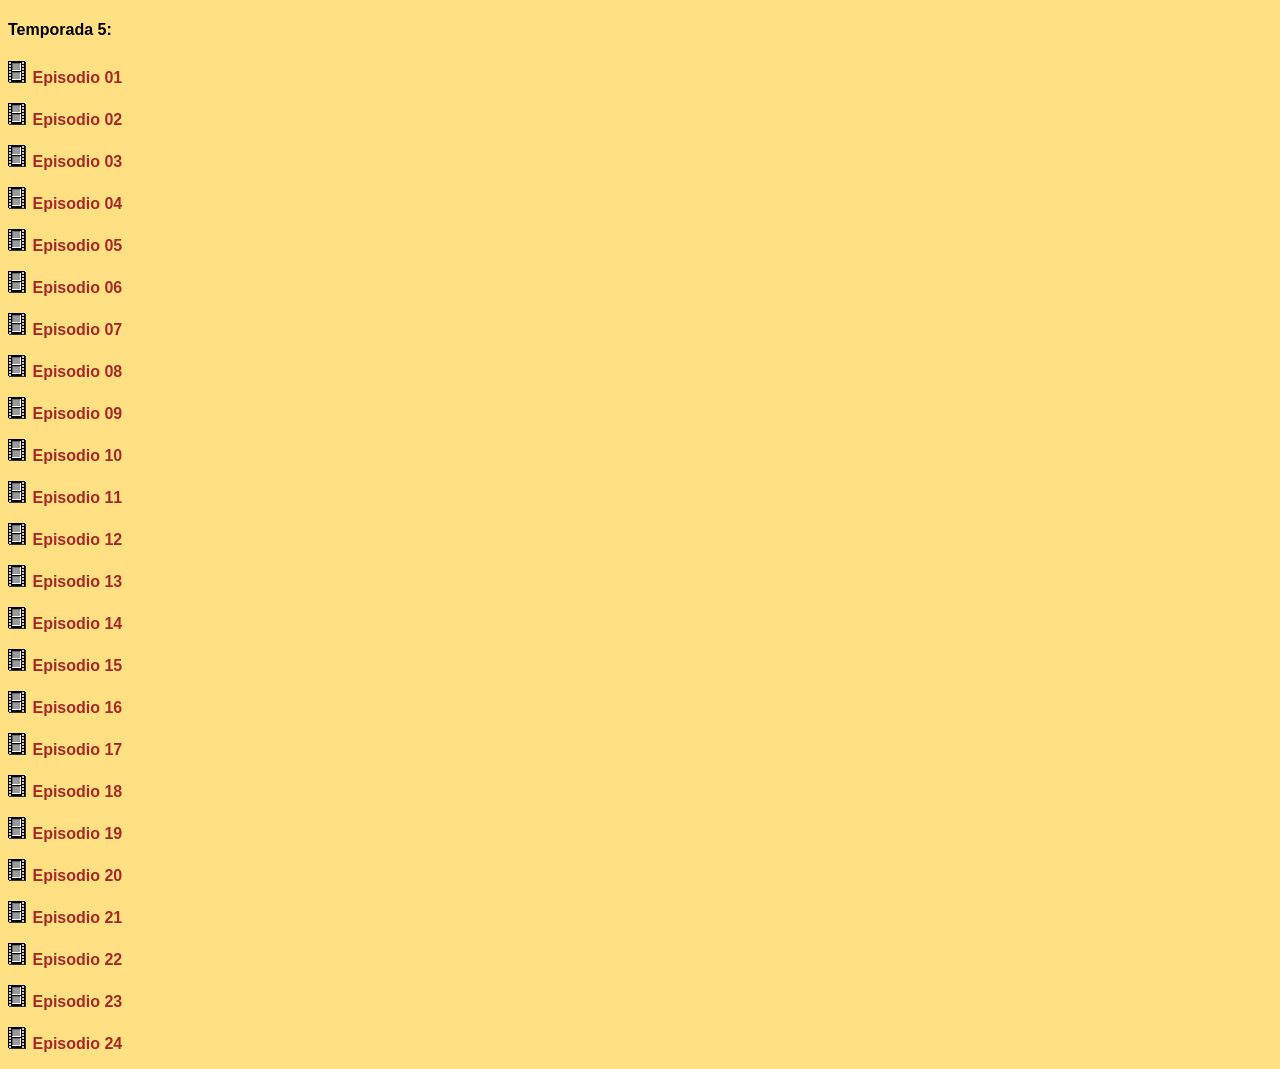
<file: temps/temporada5.html>
<!DOCTYPE html>
<html>
<head>
<meta charset="UTF-8">
<title>temporada</title>
<link rel="shortcut icon" href="">
<link rel="stylesheet" type="text/css" href="../stylelista.css">

<meta name="robots" content="noindex">
<meta name="author" content="Johan Gzz">
<meta name="description" content="Contenedor de videos al por mayor">
<meta name="viewport" content="width=device-width, initial-scale=1.0, maximum-scale=1.0, user-scalable=no">

<style>

</style>

</head>
<body>

<h4>Temporada 5:</h4>
<p><img src="vid.gif"> <a class="linksdelaslistas" href="https://archive.org/download/ranma-nibunnoichi-espanol-latino-y-japones/Ranma%C2%BD%20%20-%20Episodio%20089%20-%20Espa%C3%B1ol%20Latino.mp4" target="visor">Episodio 01</a></p>
<p><img src="vid.gif"> <a class="linksdelaslistas" href="https://archive.org/download/ranma-nibunnoichi-espanol-latino-y-japones/Ranma%C2%BD%20%20-%20Episodio%20090%20-%20Espa%C3%B1ol%20Latino.mp4" target="visor">Episodio 02</a></p>
<p><img src="vid.gif"> <a class="linksdelaslistas" href="https://archive.org/download/ranma-nibunnoichi-espanol-latino-y-japones/Ranma%C2%BD%20%20-%20Episodio%20091%20-%20Espa%C3%B1ol%20Latino.mp4" target="visor">Episodio 03</a></p>
<p><img src="vid.gif"> <a class="linksdelaslistas" href="https://archive.org/download/ranma-nibunnoichi-espanol-latino-y-japones/Ranma%C2%BD%20%20-%20Episodio%20092%20-%20Espa%C3%B1ol%20Latino.mp4" target="visor">Episodio 04</a></p>
<p><img src="vid.gif"> <a class="linksdelaslistas" href="https://archive.org/download/ranma-nibunnoichi-espanol-latino-y-japones/Ranma%C2%BD%20%20-%20Episodio%20093%20-%20Espa%C3%B1ol%20Latino.mp4" target="visor">Episodio 05</a></p>
<p><img src="vid.gif"> <a class="linksdelaslistas" href="https://archive.org/download/ranma-nibunnoichi-espanol-latino-y-japones/Ranma%C2%BD%20%20-%20Episodio%20094%20-%20Espa%C3%B1ol%20Latino.mp4" target="visor">Episodio 06</a></p>
<p><img src="vid.gif"> <a class="linksdelaslistas" href="https://archive.org/download/ranma-nibunnoichi-espanol-latino-y-japones/Ranma%C2%BD%20%20-%20Episodio%20095%20-%20Espa%C3%B1ol%20Latino.mp4" target="visor">Episodio 07</a></p>
<p><img src="vid.gif"> <a class="linksdelaslistas" href="https://archive.org/download/ranma-nibunnoichi-espanol-latino-y-japones/Ranma%C2%BD%20%20-%20Episodio%20096%20-%20Espa%C3%B1ol%20Latino.mp4" target="visor">Episodio 08</a></p>
<p><img src="vid.gif"> <a class="linksdelaslistas" href="https://archive.org/download/ranma-nibunnoichi-espanol-latino-y-japones/Ranma%C2%BD%20%20-%20Episodio%20097%20-%20Espa%C3%B1ol%20Latino.mp4" target="visor">Episodio 09</a></p>
<p><img src="vid.gif"> <a class="linksdelaslistas" href="https://archive.org/download/ranma-nibunnoichi-espanol-latino-y-japones/Ranma%C2%BD%20%20-%20Episodio%20098%20-%20Espa%C3%B1ol%20Latino.mp4" target="visor">Episodio 10</a></p>
<p><img src="vid.gif"> <a class="linksdelaslistas" href="https://archive.org/download/ranma-nibunnoichi-espanol-latino-y-japones/Ranma%C2%BD%20%20-%20Episodio%20099%20-%20Espa%C3%B1ol%20Latino.mp4" target="visor">Episodio 11</a></p>
<p><img src="vid.gif"> <a class="linksdelaslistas" href="https://archive.org/download/ranma-nibunnoichi-espanol-latino-y-japones/Ranma%C2%BD%20%20-%20Episodio%20100%20-%20Espa%C3%B1ol%20Latino.mp4" target="visor">Episodio 12</a></p>
<p><img src="vid.gif"> <a class="linksdelaslistas" href="https://archive.org/download/ranma-nibunnoichi-espanol-latino-y-japones/Ranma%C2%BD%20%20-%20Episodio%20101%20-%20Espa%C3%B1ol%20Latino.mp4" target="visor">Episodio 13</a></p>
<p><img src="vid.gif"> <a class="linksdelaslistas" href="https://archive.org/download/ranma-nibunnoichi-espanol-latino-y-japones/Ranma%C2%BD%20%20-%20Episodio%20102%20-%20Espa%C3%B1ol%20Latino.mp4" target="visor">Episodio 14</a></p>
<p><img src="vid.gif"> <a class="linksdelaslistas" href="https://archive.org/download/ranma-nibunnoichi-espanol-latino-y-japones/Ranma%C2%BD%20%20-%20Episodio%20103%20-%20Espa%C3%B1ol%20Latino.mp4" target="visor">Episodio 15</a></p>
<p><img src="vid.gif"> <a class="linksdelaslistas" href="https://archive.org/download/ranma-nibunnoichi-espanol-latino-y-japones/Ranma%C2%BD%20%20-%20Episodio%20104%20-%20Espa%C3%B1ol%20Latino.mp4" target="visor">Episodio 16</a></p>
<p><img src="vid.gif"> <a class="linksdelaslistas" href="https://archive.org/download/ranma-nibunnoichi-espanol-latino-y-japones/Ranma%C2%BD%20%20-%20Episodio%20105%20-%20Espa%C3%B1ol%20Latino.mp4" target="visor">Episodio 17</a></p>
<p><img src="vid.gif"> <a class="linksdelaslistas" href="https://archive.org/download/ranma-nibunnoichi-espanol-latino-y-japones/Ranma%C2%BD%20%20-%20Episodio%20106%20-%20Espa%C3%B1ol%20Latino.mp4" target="visor">Episodio 18</a></p>
<p><img src="vid.gif"> <a class="linksdelaslistas" href="https://archive.org/download/ranma-nibunnoichi-espanol-latino-y-japones/Ranma%C2%BD%20%20-%20Episodio%20107%20-%20Espa%C3%B1ol%20Latino.mp4" target="visor">Episodio 19</a></p>
<p><img src="vid.gif"> <a class="linksdelaslistas" href="https://archive.org/download/ranma-nibunnoichi-espanol-latino-y-japones/Ranma%C2%BD%20%20-%20Episodio%20108%20-%20Espa%C3%B1ol%20Latino.mp4" target="visor">Episodio 20</a></p>
<p><img src="vid.gif"> <a class="linksdelaslistas" href="https://archive.org/download/ranma-nibunnoichi-espanol-latino-y-japones/Ranma%C2%BD%20%20-%20Episodio%20109%20-%20Espa%C3%B1ol%20Latino.mp4" target="visor">Episodio 21</a></p>
<p><img src="vid.gif"> <a class="linksdelaslistas" href="https://archive.org/download/ranma-nibunnoichi-espanol-latino-y-japones/Ranma%C2%BD%20%20-%20Episodio%20110%20-%20Espa%C3%B1ol%20Latino.mp4" target="visor">Episodio 22</a></p>
<p><img src="vid.gif"> <a class="linksdelaslistas" href="https://archive.org/download/ranma-nibunnoichi-espanol-latino-y-japones/Ranma%C2%BD%20%20-%20Episodio%20111%20-%20Espa%C3%B1ol%20Latino.mp4" target="visor">Episodio 23</a></p>
<p><img src="vid.gif"> <a class="linksdelaslistas" href="https://archive.org/download/ranma-nibunnoichi-espanol-latino-y-japones/Ranma%C2%BD%20%20-%20Episodio%20112%20-%20Espa%C3%B1ol%20Latino.mp4" target="visor">Episodio 24</a></p>




<!-- div paraquitar la publici de 00 -->
<div class="divultimo"></div>
</body>
</html>
</file>
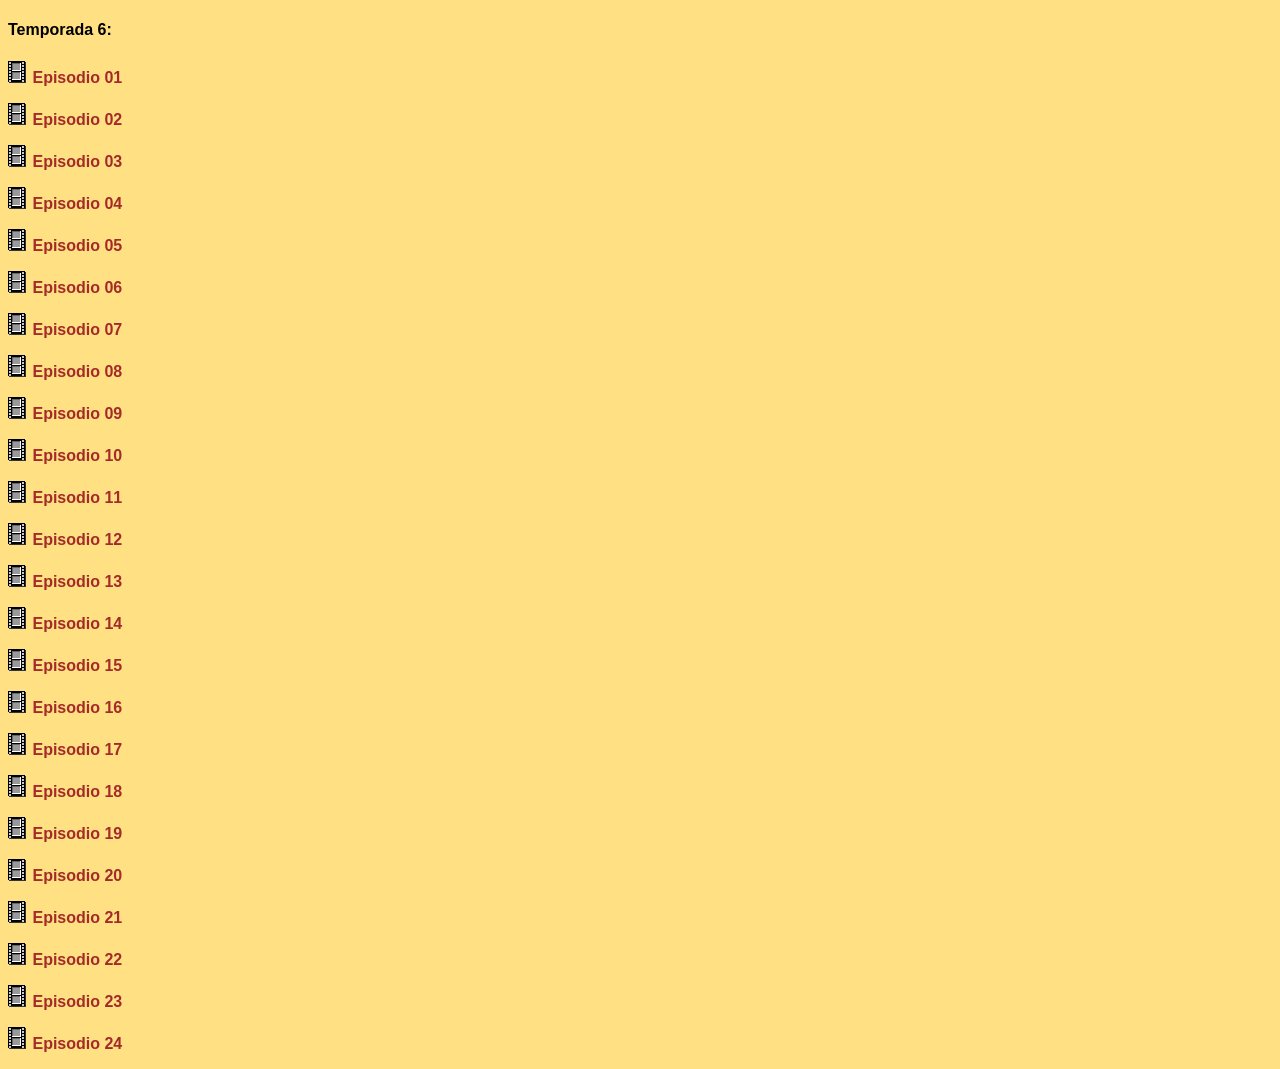
<file: temps/temporada6.html>
<!DOCTYPE html>
<html>
<head>
<meta charset="UTF-8">
<title>temporada</title>
<link rel="shortcut icon" href="">
<link rel="stylesheet" type="text/css" href="../stylelista.css">

<meta name="robots" content="noindex">
<meta name="author" content="Johan Gzz">
<meta name="description" content="Contenedor de videos al por mayor">
<meta name="viewport" content="width=device-width, initial-scale=1.0, maximum-scale=1.0, user-scalable=no">

<style>

</style>

</head>
<body>

<h4>Temporada 6:</h4>
<p><img src="vid.gif"> <a class="linksdelaslistas" href="https://archive.org/download/ranma-nibunnoichi-espanol-latino-y-japones/Ranma%C2%BD%20%20-%20Episodio%20113%20-%20Espa%C3%B1ol%20Latino.mp4" target="visor">Episodio 01</a></p>
<p><img src="vid.gif"> <a class="linksdelaslistas" href="https://archive.org/download/ranma-nibunnoichi-espanol-latino-y-japones/Ranma%C2%BD%20%20-%20Episodio%20114%20-%20Espa%C3%B1ol%20Latino.mp4" target="visor">Episodio 02</a></p>
<p><img src="vid.gif"> <a class="linksdelaslistas" href="https://archive.org/download/ranma-nibunnoichi-espanol-latino-y-japones/Ranma%C2%BD%20%20-%20Episodio%20115%20-%20Espa%C3%B1ol%20Latino.mp4" target="visor">Episodio 03</a></p>
<p><img src="vid.gif"> <a class="linksdelaslistas" href="https://archive.org/download/ranma-nibunnoichi-espanol-latino-y-japones/Ranma%C2%BD%20%20-%20Episodio%20116%20-%20Espa%C3%B1ol%20Latino.mp4" target="visor">Episodio 04</a></p>
<p><img src="vid.gif"> <a class="linksdelaslistas" href="https://archive.org/download/ranma-nibunnoichi-espanol-latino-y-japones/Ranma%C2%BD%20%20-%20Episodio%20117%20-%20Espa%C3%B1ol%20Latino.mp4" target="visor">Episodio 05</a></p>
<p><img src="vid.gif"> <a class="linksdelaslistas" href="https://archive.org/download/ranma-nibunnoichi-espanol-latino-y-japones/Ranma%C2%BD%20%20-%20Episodio%20118%20-%20Espa%C3%B1ol%20Latino.mp4" target="visor">Episodio 06</a></p>
<p><img src="vid.gif"> <a class="linksdelaslistas" href="https://archive.org/download/ranma-nibunnoichi-espanol-latino-y-japones/Ranma%C2%BD%20%20-%20Episodio%20119%20-%20Espa%C3%B1ol%20Latino.mp4" target="visor">Episodio 07</a></p>
<p><img src="vid.gif"> <a class="linksdelaslistas" href="https://archive.org/download/ranma-nibunnoichi-espanol-latino-y-japones/Ranma%C2%BD%20%20-%20Episodio%20120%20-%20Espa%C3%B1ol%20Latino.mp4" target="visor">Episodio 08</a></p>
<p><img src="vid.gif"> <a class="linksdelaslistas" href="https://archive.org/download/ranma-nibunnoichi-espanol-latino-y-japones/Ranma%C2%BD%20%20-%20Episodio%20121%20-%20Espa%C3%B1ol%20Latino.mp4" target="visor">Episodio 09</a></p>
<p><img src="vid.gif"> <a class="linksdelaslistas" href="https://archive.org/download/ranma-nibunnoichi-espanol-latino-y-japones/Ranma%C2%BD%20%20-%20Episodio%20122%20-%20Espa%C3%B1ol%20Latino.mp4" target="visor">Episodio 10</a></p>
<p><img src="vid.gif"> <a class="linksdelaslistas" href="https://archive.org/download/ranma-nibunnoichi-espanol-latino-y-japones/Ranma%C2%BD%20%20-%20Episodio%20123%20-%20Espa%C3%B1ol%20Latino.mp4" target="visor">Episodio 11</a></p>
<p><img src="vid.gif"> <a class="linksdelaslistas" href="https://archive.org/download/ranma-nibunnoichi-espanol-latino-y-japones/Ranma%C2%BD%20%20-%20Episodio%20124%20-%20Espa%C3%B1ol%20Latino.mp4" target="visor">Episodio 12</a></p>
<p><img src="vid.gif"> <a class="linksdelaslistas" href="https://archive.org/download/ranma-nibunnoichi-espanol-latino-y-japones/Ranma%C2%BD%20%20-%20Episodio%20125%20-%20Espa%C3%B1ol%20Latino.mp4" target="visor">Episodio 13</a></p>
<p><img src="vid.gif"> <a class="linksdelaslistas" href="https://archive.org/download/ranma-nibunnoichi-espanol-latino-y-japones/Ranma%C2%BD%20%20-%20Episodio%20126%20-%20Espa%C3%B1ol%20Latino.mp4" target="visor">Episodio 14</a></p>
<p><img src="vid.gif"> <a class="linksdelaslistas" href="https://archive.org/download/ranma-nibunnoichi-espanol-latino-y-japones/Ranma%C2%BD%20%20-%20Episodio%20127%20-%20Espa%C3%B1ol%20Latino.mp4" target="visor">Episodio 15</a></p>
<p><img src="vid.gif"> <a class="linksdelaslistas" href="https://archive.org/download/ranma-nibunnoichi-espanol-latino-y-japones/Ranma%C2%BD%20%20-%20Episodio%20128%20-%20Espa%C3%B1ol%20Latino.mp4" target="visor">Episodio 16</a></p>
<p><img src="vid.gif"> <a class="linksdelaslistas" href="https://archive.org/download/ranma-nibunnoichi-espanol-latino-y-japones/Ranma%C2%BD%20%20-%20Episodio%20129%20-%20Espa%C3%B1ol%20Latino.mp4" target="visor">Episodio 17</a></p>
<p><img src="vid.gif"> <a class="linksdelaslistas" href="https://archive.org/download/ranma-nibunnoichi-espanol-latino-y-japones/Ranma%C2%BD%20%20-%20Episodio%20130%20-%20Espa%C3%B1ol%20Latino.mp4" target="visor">Episodio 18</a></p>
<p><img src="vid.gif"> <a class="linksdelaslistas" href="https://archive.org/download/ranma-nibunnoichi-espanol-latino-y-japones/Ranma%C2%BD%20%20-%20Episodio%20131%20-%20Espa%C3%B1ol%20Latino.mp4" target="visor">Episodio 19</a></p>
<p><img src="vid.gif"> <a class="linksdelaslistas" href="https://archive.org/download/ranma-nibunnoichi-espanol-latino-y-japones/Ranma%C2%BD%20%20-%20Episodio%20132%20-%20Espa%C3%B1ol%20Latino.mp4" target="visor">Episodio 20</a></p>
<p><img src="vid.gif"> <a class="linksdelaslistas" href="https://archive.org/download/ranma-nibunnoichi-espanol-latino-y-japones/Ranma%C2%BD%20%20-%20Episodio%20133%20-%20Espa%C3%B1ol%20Latino.mp4" target="visor">Episodio 21</a></p>
<p><img src="vid.gif"> <a class="linksdelaslistas" href="https://archive.org/download/ranma-nibunnoichi-espanol-latino-y-japones/Ranma%C2%BD%20%20-%20Episodio%20134%20-%20Espa%C3%B1ol%20Latino.mp4" target="visor">Episodio 22</a></p>
<p><img src="vid.gif"> <a class="linksdelaslistas" href="https://archive.org/download/ranma-nibunnoichi-espanol-latino-y-japones/Ranma%C2%BD%20%20-%20Episodio%20135%20-%20Espa%C3%B1ol%20Latino.mp4" target="visor">Episodio 23</a></p>
<p><img src="vid.gif"> <a class="linksdelaslistas" href="https://archive.org/download/ranma-nibunnoichi-espanol-latino-y-japones/Ranma%C2%BD%20%20-%20Episodio%20136%20-%20Espa%C3%B1ol%20Latino.mp4" target="visor">Episodio 24</a></p>




<!-- div paraquitar la publici de 00 -->
<div class="divultimo"></div>
</body>
</html>
</file>
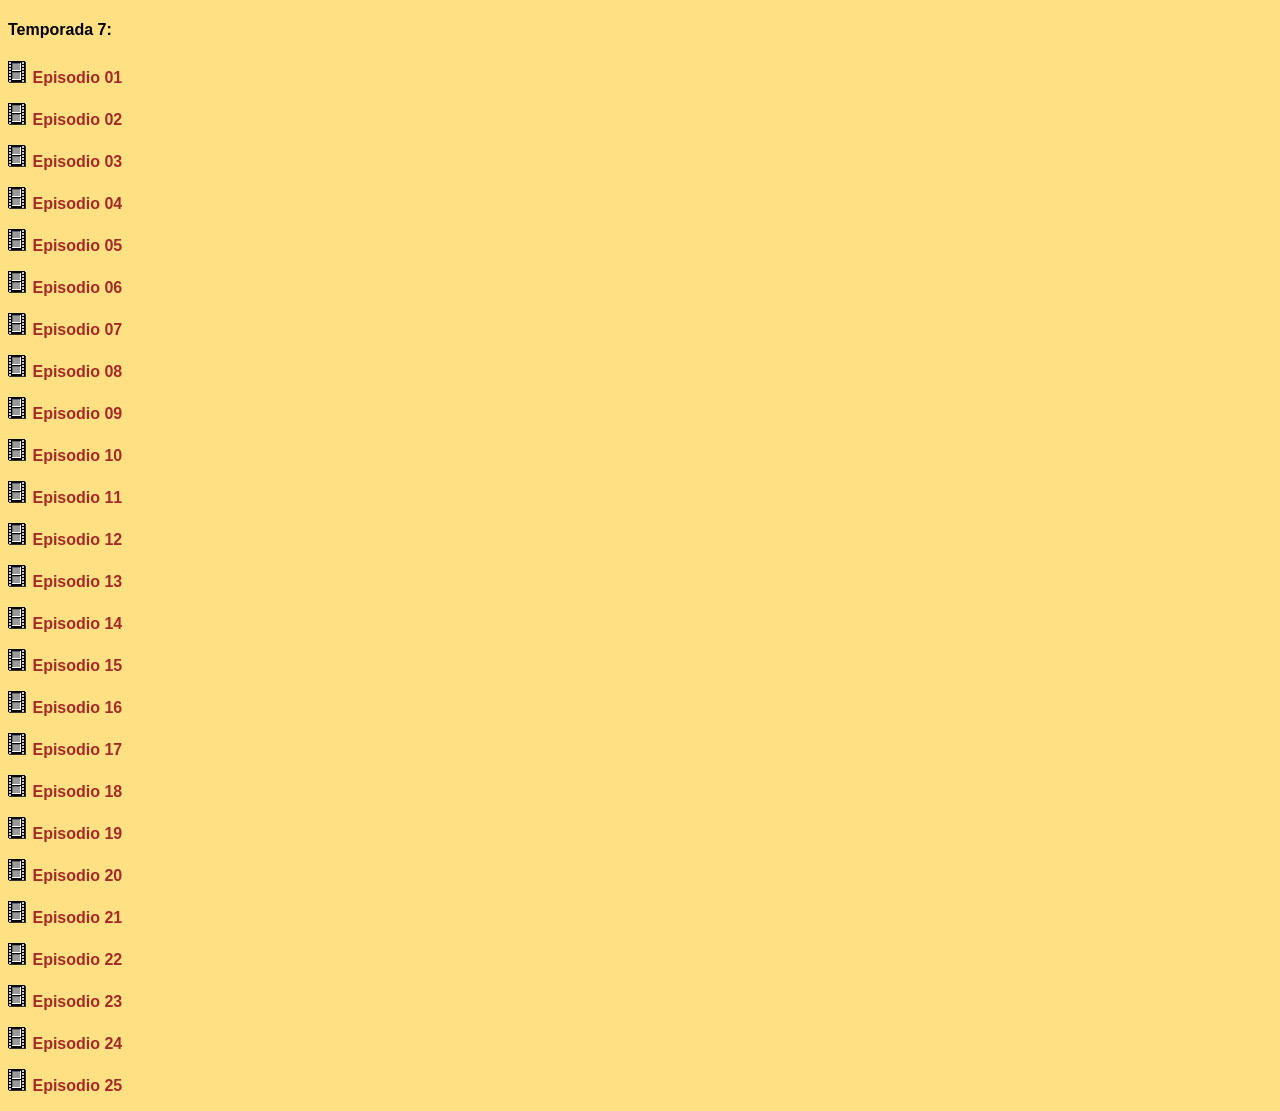
<file: temps/temporada7.html>
<!DOCTYPE html>
<html>
<head>
<meta charset="UTF-8">
<title>temporada</title>
<link rel="shortcut icon" href="">
<link rel="stylesheet" type="text/css" href="../stylelista.css">

<meta name="robots" content="noindex">
<meta name="author" content="Johan Gzz">
<meta name="description" content="Contenedor de videos al por mayor">
<meta name="viewport" content="width=device-width, initial-scale=1.0, maximum-scale=1.0, user-scalable=no">

<style>

</style>

</head>
<body>

<h4>Temporada 7:</h4>
<p><img src="vid.gif"> <a class="linksdelaslistas" href="https://archive.org/download/ranma-nibunnoichi-espanol-latino-y-japones/Ranma%C2%BD%20%20-%20Episodio%20137%20-%20Espa%C3%B1ol%20Latino.mp4" target="visor">Episodio 01</a></p>
<p><img src="vid.gif"> <a class="linksdelaslistas" href="https://archive.org/download/ranma-nibunnoichi-espanol-latino-y-japones/Ranma%C2%BD%20%20-%20Episodio%20138%20-%20Espa%C3%B1ol%20Latino.mp4" target="visor">Episodio 02</a></p>
<p><img src="vid.gif"> <a class="linksdelaslistas" href="https://archive.org/download/ranma-nibunnoichi-espanol-latino-y-japones/Ranma%C2%BD%20%20-%20Episodio%20139%20-%20Espa%C3%B1ol%20Latino.mp4" target="visor">Episodio 03</a></p>
<p><img src="vid.gif"> <a class="linksdelaslistas" href="https://archive.org/download/ranma-nibunnoichi-espanol-latino-y-japones/Ranma%C2%BD%20%20-%20Episodio%20140%20-%20Espa%C3%B1ol%20Latino.mp4" target="visor">Episodio 04</a></p>
<p><img src="vid.gif"> <a class="linksdelaslistas" href="https://archive.org/download/ranma-nibunnoichi-espanol-latino-y-japones/Ranma%C2%BD%20%20-%20Episodio%20141%20-%20Espa%C3%B1ol%20Latino.mp4" target="visor">Episodio 05</a></p>
<p><img src="vid.gif"> <a class="linksdelaslistas" href="https://archive.org/download/ranma-nibunnoichi-espanol-latino-y-japones/Ranma%C2%BD%20%20-%20Episodio%20142%20-%20Espa%C3%B1ol%20Latino.mp4" target="visor">Episodio 06</a></p>
<p><img src="vid.gif"> <a class="linksdelaslistas" href="https://archive.org/download/ranma-nibunnoichi-espanol-latino-y-japones/Ranma%C2%BD%20%20-%20Episodio%20143%20-%20Espa%C3%B1ol%20Latino.mp4" target="visor">Episodio 07</a></p>
<p><img src="vid.gif"> <a class="linksdelaslistas" href="https://archive.org/download/ranma-nibunnoichi-espanol-latino-y-japones/Ranma%C2%BD%20%20-%20Episodio%20144%20-%20Espa%C3%B1ol%20Latino.mp4" target="visor">Episodio 08</a></p>
<p><img src="vid.gif"> <a class="linksdelaslistas" href="https://archive.org/download/ranma-nibunnoichi-espanol-latino-y-japones/Ranma%C2%BD%20%20-%20Episodio%20145%20-%20Espa%C3%B1ol%20Latino.mp4" target="visor">Episodio 09</a></p>
<p><img src="vid.gif"> <a class="linksdelaslistas" href="https://archive.org/download/ranma-nibunnoichi-espanol-latino-y-japones/Ranma%C2%BD%20%20-%20Episodio%20146%20-%20Espa%C3%B1ol%20Latino.mp4" target="visor">Episodio 10</a></p>
<p><img src="vid.gif"> <a class="linksdelaslistas" href="https://archive.org/download/ranma-nibunnoichi-espanol-latino-y-japones/Ranma%C2%BD%20%20-%20Episodio%20147%20-%20Espa%C3%B1ol%20Latino.mp4" target="visor">Episodio 11</a></p>
<p><img src="vid.gif"> <a class="linksdelaslistas" href="https://archive.org/download/ranma-nibunnoichi-espanol-latino-y-japones/Ranma%C2%BD%20%20-%20Episodio%20148%20-%20Espa%C3%B1ol%20Latino.mp4" target="visor">Episodio 12</a></p>
<p><img src="vid.gif"> <a class="linksdelaslistas" href="https://archive.org/download/ranma-nibunnoichi-espanol-latino-y-japones/Ranma%C2%BD%20%20-%20Episodio%20149%20-%20Espa%C3%B1ol%20Latino.mp4" target="visor">Episodio 13</a></p>
<p><img src="vid.gif"> <a class="linksdelaslistas" href="https://archive.org/download/ranma-nibunnoichi-espanol-latino-y-japones/Ranma%C2%BD%20%20-%20Episodio%20150%20-%20Espa%C3%B1ol%20Latino.mp4" target="visor">Episodio 14</a></p>
<p><img src="vid.gif"> <a class="linksdelaslistas" href="https://archive.org/download/ranma-nibunnoichi-espanol-latino-y-japones/Ranma%C2%BD%20%20-%20Episodio%20151%20-%20Espa%C3%B1ol%20Latino.mp4" target="visor">Episodio 15</a></p>
<p><img src="vid.gif"> <a class="linksdelaslistas" href="https://archive.org/download/ranma-nibunnoichi-espanol-latino-y-japones/Ranma%C2%BD%20%20-%20Episodio%20152%20-%20Espa%C3%B1ol%20Latino.mp4" target="visor">Episodio 16</a></p>
<p><img src="vid.gif"> <a class="linksdelaslistas" href="https://archive.org/download/ranma-nibunnoichi-espanol-latino-y-japones/Ranma%C2%BD%20%20-%20Episodio%20153%20-%20Espa%C3%B1ol%20Latino.mp4" target="visor">Episodio 17</a></p>
<p><img src="vid.gif"> <a class="linksdelaslistas" href="https://archive.org/download/ranma-nibunnoichi-espanol-latino-y-japones/Ranma%C2%BD%20%20-%20Episodio%20154%20-%20Espa%C3%B1ol%20Latino.mp4" target="visor">Episodio 18</a></p>
<p><img src="vid.gif"> <a class="linksdelaslistas" href="https://archive.org/download/ranma-nibunnoichi-espanol-latino-y-japones/Ranma%C2%BD%20%20-%20Episodio%20155%20-%20Espa%C3%B1ol%20Latino.mp4" target="visor">Episodio 19</a></p>
<p><img src="vid.gif"> <a class="linksdelaslistas" href="https://archive.org/download/ranma-nibunnoichi-espanol-latino-y-japones/Ranma%C2%BD%20%20-%20Episodio%20156%20-%20Espa%C3%B1ol%20Latino.mp4" target="visor">Episodio 20</a></p>
<p><img src="vid.gif"> <a class="linksdelaslistas" href="https://archive.org/download/ranma-nibunnoichi-espanol-latino-y-japones/Ranma%C2%BD%20%20-%20Episodio%20157%20-%20Espa%C3%B1ol%20Latino.mp4" target="visor">Episodio 21</a></p>
<p><img src="vid.gif"> <a class="linksdelaslistas" href="https://archive.org/download/ranma-nibunnoichi-espanol-latino-y-japones/Ranma%C2%BD%20%20-%20Episodio%20158%20-%20Espa%C3%B1ol%20Latino.mp4" target="visor">Episodio 22</a></p>
<p><img src="vid.gif"> <a class="linksdelaslistas" href="https://archive.org/download/ranma-nibunnoichi-espanol-latino-y-japones/Ranma%C2%BD%20%20-%20Episodio%20159%20-%20Espa%C3%B1ol%20Latino.mp4" target="visor">Episodio 23</a></p>
<p><img src="vid.gif"> <a class="linksdelaslistas" href="https://archive.org/download/ranma-nibunnoichi-espanol-latino-y-japones/Ranma%C2%BD%20%20-%20Episodio%20160%20-%20Espa%C3%B1ol%20Latino.mp4" target="visor">Episodio 24</a></p>
<p><img src="vid.gif"> <a class="linksdelaslistas" href="https://archive.org/download/ranma-nibunnoichi-espanol-latino-y-japones/Ranma%C2%BD%20%20-%20Episodio%20161%20-%20Espa%C3%B1ol%20Latino.mp4" target="visor">Episodio 25</a></p>






<!-- div paraquitar la publici de 00 -->
<div class="divultimo"></div>
</body>
</html>
</file>
<file: style.css>
html{
text-align:center;
margin:0 auto;
background-color:#FFE082;
background-image: url("");
width: auto;
}

.cuerpo{
text-align:center;
padding-top:2px;
margin-top:0px;
margin-left:auto;
margin-right:auto;
background-color:coral;
border-top:double;
border-left: double;
border-right: double;
border-color: white;
border-radius:25px;
width: 80%;
cursor:default;
font-family:arial;
}

#contenedor{
margin: 0 auto;
text-align:left;
width:93%;
}

.tituloprincipalh1{
font-family:arial;
color:black;
width:14%;
margin:-9px;
}

.derechita{
float: right; width: 58%; text-align:left; padding-right: 2%; padding-left:2%;
}

.izquierdita{
float: left; width: 31.8%; text-align:left; padding-left: 2%; padding-right: 2%; padding-top:2%; background-color:#FFE082; border-radius:25px; margin-left:2%;
}

hr {
padding:0;
margin:0;
}

.botonesparaelegirelcontenidoaver{
display:block;
}

.estilodelosbotonesparaelegirelcontenidoaver{
width:100%;
cursor:pointer;
padding:0px;
border-radius:25px;
}

.visorazo{
width:100%;
height:200px;
border:none;
border-radius:25px;
}

.visorazo:hover{
transition-duration:0.4s;
position:fixed;
width:77%;
height:77%;
z-index:4;
border:5px solid brown;
}

.iframequemuestralalista{
height:561px;
width:100%;
border:2px #FFE082 solid;
border-radius:25px;
}

.parrafoparaqueseacomodeelborde{
padding-top:80%;
}

@media only screen and (max-width: 800px) {

.cuerpo{
width: 100%;
border-style: none;
border-color: none;
}

.izquierdita{
width: 97%; text-align:left; padding-right: 0%; padding-bottom:0%; border:none; height:10%; padding-top:0%; margin-left:0%;
}

.botonesparaelegirelcontenidoaver{
display:inline;
}

.estilodelosbotonesparaelegirelcontenidoaver{
width:auto;
padding:3.2px;
}

.derechita{
 width: 95%; text-align:left; padding-left: 3%;
}

.iframequemuestralalista{
height:290px;
}

.visorazo{
height:250px;
}

.visorazo:hover{
transition-duration:0s;
position:relative;
width:100%;
height:250px;
z-index:4;
border:none;
}

nav{
overflow-x: auto; /* Desplazamiento horizontal automático */
overflow-y: hidden; /* Ocultar desplazamiento vertical */
white-space: nowrap; /* Evita que el texto se divida en varias líneas */
}

.tituloprincipalh1{
font-size:90%;
width:23%;
top:5px;
left:23px;
position:absolute;
}

}
</file>
<file: stylelista.css>
body{
background-color:#FFE082;
font-family:Arial;
overflow-x: hidden; /* Desplazamiento horizontal deshabilitado para el cuerpo entero */
}

.botonesdelascarpetasdeservidores{
border-style:solid;
border-color:black;
border-width:thin;
color:black;
background-color:#dadada;
cursor:pointer,default;
text-decoration:none;
padding:3.1px;
}

.botonesdelascarpetasparasubir{
border-style:solid;
border-color:#dadada;
border-width:thin;
color:#dadada;
background-color:black;
cursor:pointer,default;
text-decoration:none;
padding:3.1px;
}

.scrollhorizontal{
width: 100%;
height: 48px;
margin-top:0px;
padding-top:4px;
overflow-x: auto; /* Desplazamiento horizontal automático */
overflow-y: hidden; /* Ocultar desplazamiento vertical */
white-space: nowrap; /* Evita que el texto se divida en varias líneas */
}

.linksdelaslistas{
color:brown;
text-decoration:none;
font-weight:bold;
font-family:arial;
}

.linksdelaslistas:hover{
text-decoration:underline;
}

.iframedelalistaquevadentrodelotroiframe{
width:100%;
border:none;
height:450px;
}

.divultimo + div{
visibility:hidden;
}

.botoneselegirsubir{
padding:4px;
}

/* Pantallas de 300px de ALTO o inferior */

@media only screen and (max-height: 300px) {

.iframedelalistaquevadentrodelotroiframe{
height:210px;
}

}
</file>
